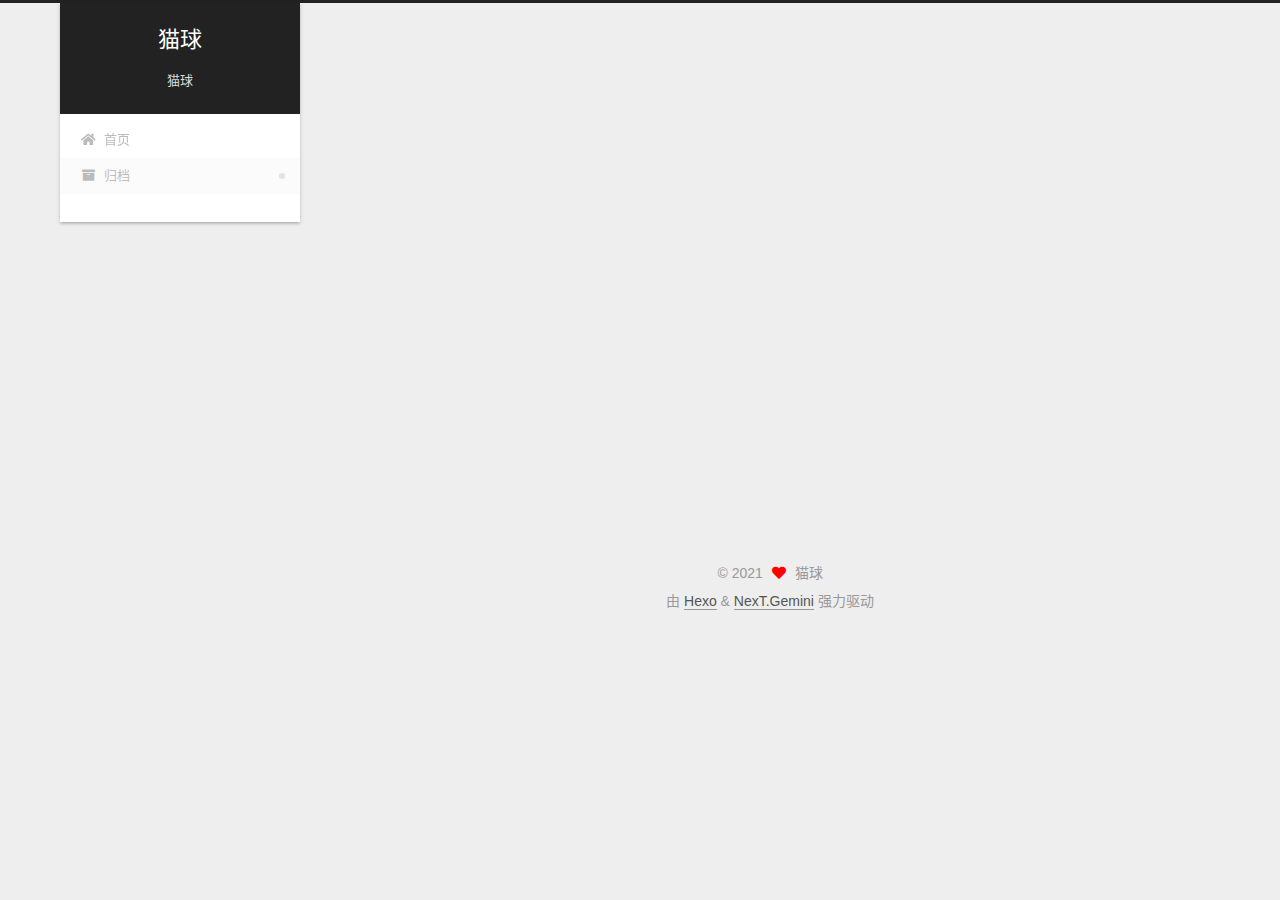
<file: archives/index.html>
<!DOCTYPE html>
<html lang="zh-CN">
<head>
  <meta charset="UTF-8">
<meta name="viewport" content="width=device-width, initial-scale=1, maximum-scale=2">
<meta name="theme-color" content="#222">
<meta name="generator" content="Hexo 5.4.0">
  <link rel="apple-touch-icon" sizes="180x180" href="/images/apple-touch-icon-next.png">
  <link rel="icon" type="image/png" sizes="32x32" href="/images/favicon-32x32-next.png">
  <link rel="icon" type="image/png" sizes="16x16" href="/images/favicon-16x16-next.png">
  <link rel="mask-icon" href="/images/logo.svg" color="#222">

<link rel="stylesheet" href="/css/main.css">


<link rel="stylesheet" href="/lib/font-awesome/css/all.min.css">

<script id="hexo-configurations">
    var NexT = window.NexT || {};
    var CONFIG = {"hostname":"example.com","root":"/","scheme":"Gemini","version":"7.8.0","exturl":false,"sidebar":{"position":"left","display":"post","padding":18,"offset":12,"onmobile":false},"copycode":{"enable":false,"show_result":false,"style":null},"back2top":{"enable":true,"sidebar":false,"scrollpercent":false},"bookmark":{"enable":false,"color":"#222","save":"auto"},"fancybox":false,"mediumzoom":false,"lazyload":false,"pangu":false,"comments":{"style":"tabs","active":null,"storage":true,"lazyload":false,"nav":null},"algolia":{"hits":{"per_page":10},"labels":{"input_placeholder":"Search for Posts","hits_empty":"We didn't find any results for the search: ${query}","hits_stats":"${hits} results found in ${time} ms"}},"localsearch":{"enable":false,"trigger":"auto","top_n_per_article":1,"unescape":false,"preload":false},"motion":{"enable":true,"async":false,"transition":{"post_block":"fadeIn","post_header":"slideDownIn","post_body":"slideDownIn","coll_header":"slideLeftIn","sidebar":"slideUpIn"}}};
  </script>

  <meta name="description" content="测试测试">
<meta property="og:type" content="website">
<meta property="og:title" content="猫球">
<meta property="og:url" content="http://example.com/archives/index.html">
<meta property="og:site_name" content="猫球">
<meta property="og:description" content="测试测试">
<meta property="og:locale" content="zh_CN">
<meta property="article:author" content="猫球">
<meta name="twitter:card" content="summary">

<link rel="canonical" href="http://example.com/archives/">


<script id="page-configurations">
  // https://hexo.io/docs/variables.html
  CONFIG.page = {
    sidebar: "",
    isHome : false,
    isPost : false,
    lang   : 'zh-CN'
  };
</script>

  <title>归档 | 猫球</title>
  






  <noscript>
  <style>
  .use-motion .brand,
  .use-motion .menu-item,
  .sidebar-inner,
  .use-motion .post-block,
  .use-motion .pagination,
  .use-motion .comments,
  .use-motion .post-header,
  .use-motion .post-body,
  .use-motion .collection-header { opacity: initial; }

  .use-motion .site-title,
  .use-motion .site-subtitle {
    opacity: initial;
    top: initial;
  }

  .use-motion .logo-line-before i { left: initial; }
  .use-motion .logo-line-after i { right: initial; }
  </style>
</noscript>

</head>

<body itemscope itemtype="http://schema.org/WebPage">
  <div class="container use-motion">
    <div class="headband"></div>

    <header class="header" itemscope itemtype="http://schema.org/WPHeader">
      <div class="header-inner"><div class="site-brand-container">
  <div class="site-nav-toggle">
    <div class="toggle" aria-label="切换导航栏">
      <span class="toggle-line toggle-line-first"></span>
      <span class="toggle-line toggle-line-middle"></span>
      <span class="toggle-line toggle-line-last"></span>
    </div>
  </div>

  <div class="site-meta">

    <a href="/" class="brand" rel="start">
      <span class="logo-line-before"><i></i></span>
      <h1 class="site-title">猫球</h1>
      <span class="logo-line-after"><i></i></span>
    </a>
      <p class="site-subtitle" itemprop="description">猫球</p>
  </div>

  <div class="site-nav-right">
    <div class="toggle popup-trigger">
    </div>
  </div>
</div>




<nav class="site-nav">
  <ul id="menu" class="main-menu menu">
        <li class="menu-item menu-item-home">

    <a href="/" rel="section"><i class="fa fa-home fa-fw"></i>首页</a>

  </li>
        <li class="menu-item menu-item-archives">

    <a href="/archives/" rel="section"><i class="fa fa-archive fa-fw"></i>归档</a>

  </li>
  </ul>
</nav>




</div>
    </header>

    
  <div class="back-to-top">
    <i class="fa fa-arrow-up"></i>
    <span>0%</span>
  </div>


    <main class="main">
      <div class="main-inner">
        <div class="content-wrap">
          

          <div class="content archive">
            

  
  
  
  <div class="post-block">
    <div class="posts-collapse">
      <div class="collection-title">
        <span class="collection-header">嗯..! 目前共计 4 篇日志。 继续努力。</span>
      </div>

      
    <div class="collection-year">
      <span class="collection-header">2021</span>
    </div>

  <article itemscope itemtype="http://schema.org/Article">
    <header class="post-header">

      <div class="post-meta">
        <time itemprop="dateCreated"
              datetime="2021-04-07T21:12:21+08:00"
              content="2021-04-07">
          04-07
        </time>
      </div>

      <div class="post-title">
          <a class="post-title-link" href="/2021/04/07/%E6%97%A5%E8%AE%B01/" itemprop="url">
            <span itemprop="name">日记1</span>
          </a>
      </div>

    </header>
  </article>

  <article itemscope itemtype="http://schema.org/Article">
    <header class="post-header">

      <div class="post-meta">
        <time itemprop="dateCreated"
              datetime="2021-04-07T15:46:24+08:00"
              content="2021-04-07">
          04-07
        </time>
      </div>

      <div class="post-title">
          <a class="post-title-link" href="/2021/04/07/%E8%A1%A5%E4%B8%80%E4%B8%8B%E5%BC%9F%E5%BC%9F%E7%94%9F%E6%97%A5/" itemprop="url">
            <span itemprop="name">补一下弟弟生日</span>
          </a>
      </div>

    </header>
  </article>

  <article itemscope itemtype="http://schema.org/Article">
    <header class="post-header">

      <div class="post-meta">
        <time itemprop="dateCreated"
              datetime="2021-04-07T15:21:22+08:00"
              content="2021-04-07">
          04-07
        </time>
      </div>

      <div class="post-title">
          <a class="post-title-link" href="/2021/04/07/%E6%B5%8B%E8%AF%95/" itemprop="url">
            <span itemprop="name">测试</span>
          </a>
      </div>

    </header>
  </article>

  <article itemscope itemtype="http://schema.org/Article">
    <header class="post-header">

      <div class="post-meta">
        <time itemprop="dateCreated"
              datetime="2021-04-07T14:48:00+08:00"
              content="2021-04-07">
          04-07
        </time>
      </div>

      <div class="post-title">
          <a class="post-title-link" href="/2021/04/07/index/" itemprop="url">
            <span itemprop="name">未命名</span>
          </a>
      </div>

    </header>
  </article>


    </div>
  </div>
  
  
  

  



          </div>
          

<script>
  window.addEventListener('tabs:register', () => {
    let { activeClass } = CONFIG.comments;
    if (CONFIG.comments.storage) {
      activeClass = localStorage.getItem('comments_active') || activeClass;
    }
    if (activeClass) {
      let activeTab = document.querySelector(`a[href="#comment-${activeClass}"]`);
      if (activeTab) {
        activeTab.click();
      }
    }
  });
  if (CONFIG.comments.storage) {
    window.addEventListener('tabs:click', event => {
      if (!event.target.matches('.tabs-comment .tab-content .tab-pane')) return;
      let commentClass = event.target.classList[1];
      localStorage.setItem('comments_active', commentClass);
    });
  }
</script>

        </div>
          
  
  <div class="toggle sidebar-toggle">
    <span class="toggle-line toggle-line-first"></span>
    <span class="toggle-line toggle-line-middle"></span>
    <span class="toggle-line toggle-line-last"></span>
  </div>

  <aside class="sidebar">
    <div class="sidebar-inner">

      <ul class="sidebar-nav motion-element">
        <li class="sidebar-nav-toc">
          文章目录
        </li>
        <li class="sidebar-nav-overview">
          站点概览
        </li>
      </ul>

      <!--noindex-->
      <div class="post-toc-wrap sidebar-panel">
      </div>
      <!--/noindex-->

      <div class="site-overview-wrap sidebar-panel">
        <div class="site-author motion-element" itemprop="author" itemscope itemtype="http://schema.org/Person">
  <p class="site-author-name" itemprop="name">猫球</p>
  <div class="site-description" itemprop="description">测试测试</div>
</div>
<div class="site-state-wrap motion-element">
  <nav class="site-state">
      <div class="site-state-item site-state-posts">
          <a href="/archives/">
        
          <span class="site-state-item-count">4</span>
          <span class="site-state-item-name">日志</span>
        </a>
      </div>
      <div class="site-state-item site-state-tags">
        <span class="site-state-item-count">3</span>
        <span class="site-state-item-name">标签</span>
      </div>
  </nav>
</div>



      </div>

    </div>
  </aside>
  <div id="sidebar-dimmer"></div>


      </div>
    </main>

    <footer class="footer">
      <div class="footer-inner">
        

        

<div class="copyright">
  
  &copy; 
  <span itemprop="copyrightYear">2021</span>
  <span class="with-love">
    <i class="fa fa-heart"></i>
  </span>
  <span class="author" itemprop="copyrightHolder">猫球</span>
</div>
  <div class="powered-by">由 <a href="https://hexo.io/" class="theme-link" rel="noopener" target="_blank">Hexo</a> & <a href="https://theme-next.org/" class="theme-link" rel="noopener" target="_blank">NexT.Gemini</a> 强力驱动
  </div>

        








      </div>
    </footer>
  </div>

  
  <script src="/lib/anime.min.js"></script>
  <script src="/lib/velocity/velocity.min.js"></script>
  <script src="/lib/velocity/velocity.ui.min.js"></script>

<script src="/js/utils.js"></script>

<script src="/js/motion.js"></script>


<script src="/js/schemes/pisces.js"></script>


<script src="/js/next-boot.js"></script>




  















  

  

</body>
</html>
</file>
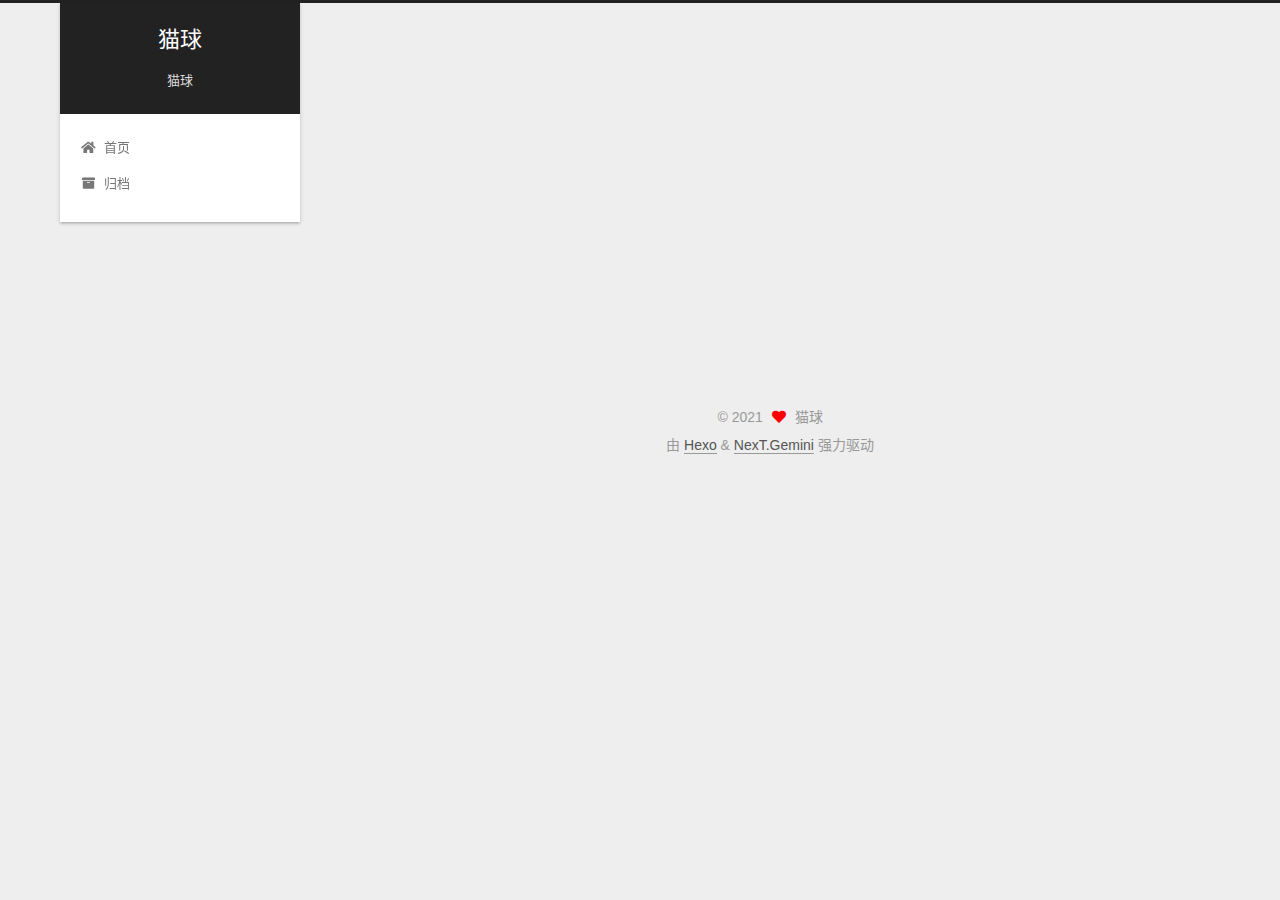
<file: 日记/index.html>
<!DOCTYPE html>
<html lang="zh-CN">
<head>
  <meta charset="UTF-8">
<meta name="viewport" content="width=device-width, initial-scale=1, maximum-scale=2">
<meta name="theme-color" content="#222">
<meta name="generator" content="Hexo 5.4.0">
  <link rel="apple-touch-icon" sizes="180x180" href="/images/apple-touch-icon-next.png">
  <link rel="icon" type="image/png" sizes="32x32" href="/images/favicon-32x32-next.png">
  <link rel="icon" type="image/png" sizes="16x16" href="/images/favicon-16x16-next.png">
  <link rel="mask-icon" href="/images/logo.svg" color="#222">

<link rel="stylesheet" href="/css/main.css">


<link rel="stylesheet" href="/lib/font-awesome/css/all.min.css">

<script id="hexo-configurations">
    var NexT = window.NexT || {};
    var CONFIG = {"hostname":"example.com","root":"/","scheme":"Gemini","version":"7.8.0","exturl":false,"sidebar":{"position":"left","display":"post","padding":18,"offset":12,"onmobile":false},"copycode":{"enable":false,"show_result":false,"style":null},"back2top":{"enable":true,"sidebar":false,"scrollpercent":false},"bookmark":{"enable":false,"color":"#222","save":"auto"},"fancybox":false,"mediumzoom":false,"lazyload":false,"pangu":false,"comments":{"style":"tabs","active":null,"storage":true,"lazyload":false,"nav":null},"algolia":{"hits":{"per_page":10},"labels":{"input_placeholder":"Search for Posts","hits_empty":"We didn't find any results for the search: ${query}","hits_stats":"${hits} results found in ${time} ms"}},"localsearch":{"enable":false,"trigger":"auto","top_n_per_article":1,"unescape":false,"preload":false},"motion":{"enable":true,"async":false,"transition":{"post_block":"fadeIn","post_header":"slideDownIn","post_body":"slideDownIn","coll_header":"slideLeftIn","sidebar":"slideUpIn"}}};
  </script>

  <meta name="description" content="测试测试">
<meta property="og:type" content="website">
<meta property="og:title" content="日记">
<meta property="og:url" content="http://example.com/%E6%97%A5%E8%AE%B0/index.html">
<meta property="og:site_name" content="猫球">
<meta property="og:description" content="测试测试">
<meta property="og:locale" content="zh_CN">
<meta property="article:published_time" content="2021-04-07T13:04:56.000Z">
<meta property="article:modified_time" content="2021-04-07T13:04:56.085Z">
<meta property="article:author" content="猫球">
<meta name="twitter:card" content="summary">

<link rel="canonical" href="http://example.com/%E6%97%A5%E8%AE%B0/">


<script id="page-configurations">
  // https://hexo.io/docs/variables.html
  CONFIG.page = {
    sidebar: "",
    isHome : false,
    isPost : false,
    lang   : 'zh-CN'
  };
</script>

  <title>日记 | 猫球
</title>
  






  <noscript>
  <style>
  .use-motion .brand,
  .use-motion .menu-item,
  .sidebar-inner,
  .use-motion .post-block,
  .use-motion .pagination,
  .use-motion .comments,
  .use-motion .post-header,
  .use-motion .post-body,
  .use-motion .collection-header { opacity: initial; }

  .use-motion .site-title,
  .use-motion .site-subtitle {
    opacity: initial;
    top: initial;
  }

  .use-motion .logo-line-before i { left: initial; }
  .use-motion .logo-line-after i { right: initial; }
  </style>
</noscript>

</head>

<body itemscope itemtype="http://schema.org/WebPage">
  <div class="container use-motion">
    <div class="headband"></div>

    <header class="header" itemscope itemtype="http://schema.org/WPHeader">
      <div class="header-inner"><div class="site-brand-container">
  <div class="site-nav-toggle">
    <div class="toggle" aria-label="切换导航栏">
      <span class="toggle-line toggle-line-first"></span>
      <span class="toggle-line toggle-line-middle"></span>
      <span class="toggle-line toggle-line-last"></span>
    </div>
  </div>

  <div class="site-meta">

    <a href="/" class="brand" rel="start">
      <span class="logo-line-before"><i></i></span>
      <h1 class="site-title">猫球</h1>
      <span class="logo-line-after"><i></i></span>
    </a>
      <p class="site-subtitle" itemprop="description">猫球</p>
  </div>

  <div class="site-nav-right">
    <div class="toggle popup-trigger">
    </div>
  </div>
</div>




<nav class="site-nav">
  <ul id="menu" class="main-menu menu">
        <li class="menu-item menu-item-home">

    <a href="/" rel="section"><i class="fa fa-home fa-fw"></i>首页</a>

  </li>
        <li class="menu-item menu-item-archives">

    <a href="/archives/" rel="section"><i class="fa fa-archive fa-fw"></i>归档</a>

  </li>
  </ul>
</nav>




</div>
    </header>

    
  <div class="back-to-top">
    <i class="fa fa-arrow-up"></i>
    <span>0%</span>
  </div>


    <main class="main">
      <div class="main-inner">
        <div class="content-wrap">
          
  
  

          <div class="content page posts-expand">
            

    
    
    
    <div class="post-block" lang="zh-CN">
      <header class="post-header">

<h1 class="post-title" itemprop="name headline">日记
</h1>

<div class="post-meta">
  

</div>

</header>

      
      
      
      <div class="post-body">
          
      </div>
      
      
      
    </div>
    

    
    
    


          </div>
          

<script>
  window.addEventListener('tabs:register', () => {
    let { activeClass } = CONFIG.comments;
    if (CONFIG.comments.storage) {
      activeClass = localStorage.getItem('comments_active') || activeClass;
    }
    if (activeClass) {
      let activeTab = document.querySelector(`a[href="#comment-${activeClass}"]`);
      if (activeTab) {
        activeTab.click();
      }
    }
  });
  if (CONFIG.comments.storage) {
    window.addEventListener('tabs:click', event => {
      if (!event.target.matches('.tabs-comment .tab-content .tab-pane')) return;
      let commentClass = event.target.classList[1];
      localStorage.setItem('comments_active', commentClass);
    });
  }
</script>

        </div>
          
  
  <div class="toggle sidebar-toggle">
    <span class="toggle-line toggle-line-first"></span>
    <span class="toggle-line toggle-line-middle"></span>
    <span class="toggle-line toggle-line-last"></span>
  </div>

  <aside class="sidebar">
    <div class="sidebar-inner">

      <ul class="sidebar-nav motion-element">
        <li class="sidebar-nav-toc">
          文章目录
        </li>
        <li class="sidebar-nav-overview">
          站点概览
        </li>
      </ul>

      <!--noindex-->
      <div class="post-toc-wrap sidebar-panel">
      </div>
      <!--/noindex-->

      <div class="site-overview-wrap sidebar-panel">
        <div class="site-author motion-element" itemprop="author" itemscope itemtype="http://schema.org/Person">
  <p class="site-author-name" itemprop="name">猫球</p>
  <div class="site-description" itemprop="description">测试测试</div>
</div>
<div class="site-state-wrap motion-element">
  <nav class="site-state">
      <div class="site-state-item site-state-posts">
          <a href="/archives/">
        
          <span class="site-state-item-count">3</span>
          <span class="site-state-item-name">日志</span>
        </a>
      </div>
      <div class="site-state-item site-state-tags">
        <span class="site-state-item-count">2</span>
        <span class="site-state-item-name">标签</span>
      </div>
  </nav>
</div>



      </div>

    </div>
  </aside>
  <div id="sidebar-dimmer"></div>


      </div>
    </main>

    <footer class="footer">
      <div class="footer-inner">
        

        

<div class="copyright">
  
  &copy; 
  <span itemprop="copyrightYear">2021</span>
  <span class="with-love">
    <i class="fa fa-heart"></i>
  </span>
  <span class="author" itemprop="copyrightHolder">猫球</span>
</div>
  <div class="powered-by">由 <a href="https://hexo.io/" class="theme-link" rel="noopener" target="_blank">Hexo</a> & <a href="https://theme-next.org/" class="theme-link" rel="noopener" target="_blank">NexT.Gemini</a> 强力驱动
  </div>

        








      </div>
    </footer>
  </div>

  
  <script src="/lib/anime.min.js"></script>
  <script src="/lib/velocity/velocity.min.js"></script>
  <script src="/lib/velocity/velocity.ui.min.js"></script>

<script src="/js/utils.js"></script>

<script src="/js/motion.js"></script>


<script src="/js/schemes/pisces.js"></script>


<script src="/js/next-boot.js"></script>




  















  

  

</body>
</html>
</file>
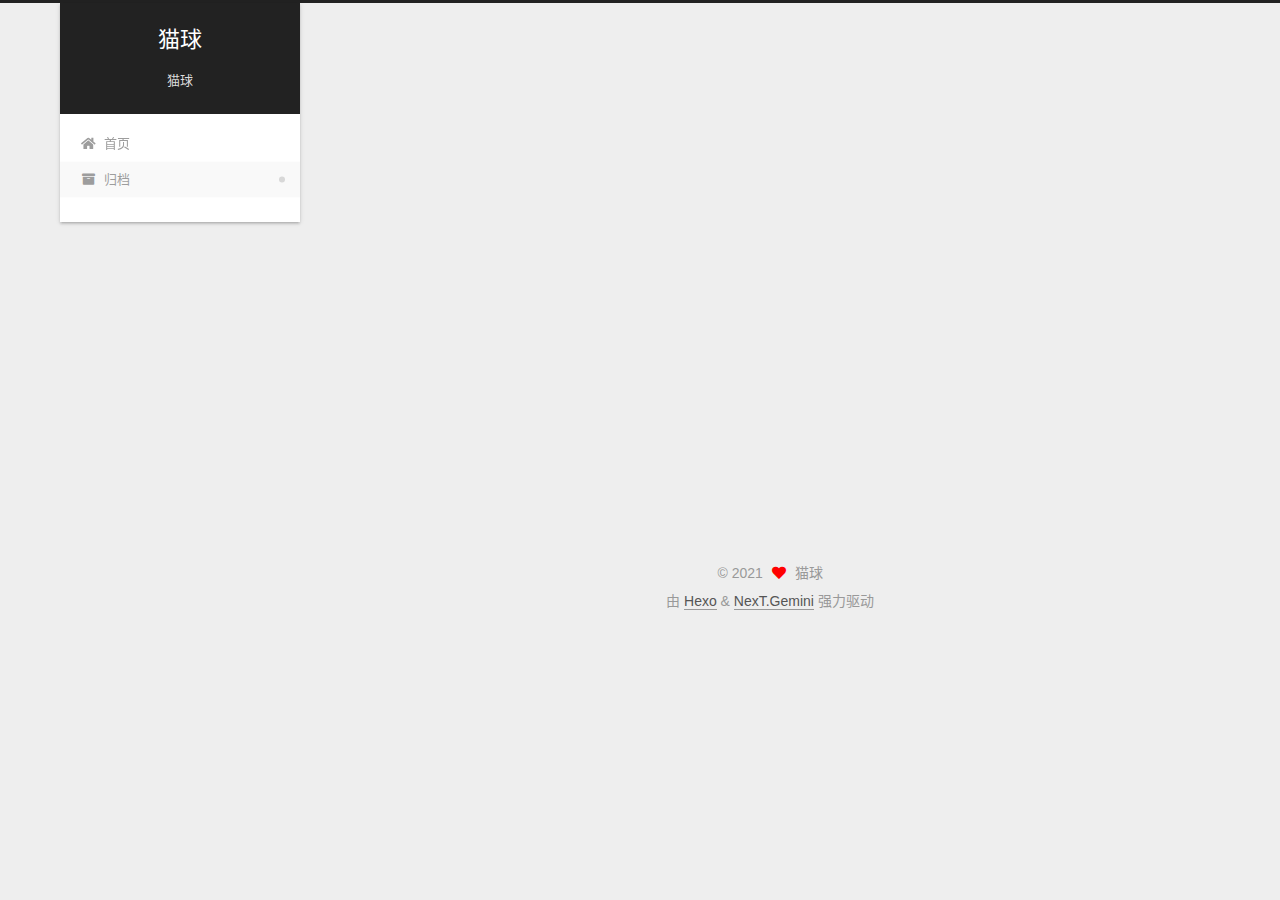
<file: archives/2021/index.html>
<!DOCTYPE html>
<html lang="zh-CN">
<head>
  <meta charset="UTF-8">
<meta name="viewport" content="width=device-width, initial-scale=1, maximum-scale=2">
<meta name="theme-color" content="#222">
<meta name="generator" content="Hexo 5.4.0">
  <link rel="apple-touch-icon" sizes="180x180" href="/images/apple-touch-icon-next.png">
  <link rel="icon" type="image/png" sizes="32x32" href="/images/favicon-32x32-next.png">
  <link rel="icon" type="image/png" sizes="16x16" href="/images/favicon-16x16-next.png">
  <link rel="mask-icon" href="/images/logo.svg" color="#222">

<link rel="stylesheet" href="/css/main.css">


<link rel="stylesheet" href="/lib/font-awesome/css/all.min.css">

<script id="hexo-configurations">
    var NexT = window.NexT || {};
    var CONFIG = {"hostname":"example.com","root":"/","scheme":"Gemini","version":"7.8.0","exturl":false,"sidebar":{"position":"left","display":"post","padding":18,"offset":12,"onmobile":false},"copycode":{"enable":false,"show_result":false,"style":null},"back2top":{"enable":true,"sidebar":false,"scrollpercent":false},"bookmark":{"enable":false,"color":"#222","save":"auto"},"fancybox":false,"mediumzoom":false,"lazyload":false,"pangu":false,"comments":{"style":"tabs","active":null,"storage":true,"lazyload":false,"nav":null},"algolia":{"hits":{"per_page":10},"labels":{"input_placeholder":"Search for Posts","hits_empty":"We didn't find any results for the search: ${query}","hits_stats":"${hits} results found in ${time} ms"}},"localsearch":{"enable":false,"trigger":"auto","top_n_per_article":1,"unescape":false,"preload":false},"motion":{"enable":true,"async":false,"transition":{"post_block":"fadeIn","post_header":"slideDownIn","post_body":"slideDownIn","coll_header":"slideLeftIn","sidebar":"slideUpIn"}}};
  </script>

  <meta name="description" content="测试测试">
<meta property="og:type" content="website">
<meta property="og:title" content="猫球">
<meta property="og:url" content="http://example.com/archives/2021/index.html">
<meta property="og:site_name" content="猫球">
<meta property="og:description" content="测试测试">
<meta property="og:locale" content="zh_CN">
<meta property="article:author" content="猫球">
<meta name="twitter:card" content="summary">

<link rel="canonical" href="http://example.com/archives/2021/">


<script id="page-configurations">
  // https://hexo.io/docs/variables.html
  CONFIG.page = {
    sidebar: "",
    isHome : false,
    isPost : false,
    lang   : 'zh-CN'
  };
</script>

  <title>归档 | 猫球</title>
  






  <noscript>
  <style>
  .use-motion .brand,
  .use-motion .menu-item,
  .sidebar-inner,
  .use-motion .post-block,
  .use-motion .pagination,
  .use-motion .comments,
  .use-motion .post-header,
  .use-motion .post-body,
  .use-motion .collection-header { opacity: initial; }

  .use-motion .site-title,
  .use-motion .site-subtitle {
    opacity: initial;
    top: initial;
  }

  .use-motion .logo-line-before i { left: initial; }
  .use-motion .logo-line-after i { right: initial; }
  </style>
</noscript>

</head>

<body itemscope itemtype="http://schema.org/WebPage">
  <div class="container use-motion">
    <div class="headband"></div>

    <header class="header" itemscope itemtype="http://schema.org/WPHeader">
      <div class="header-inner"><div class="site-brand-container">
  <div class="site-nav-toggle">
    <div class="toggle" aria-label="切换导航栏">
      <span class="toggle-line toggle-line-first"></span>
      <span class="toggle-line toggle-line-middle"></span>
      <span class="toggle-line toggle-line-last"></span>
    </div>
  </div>

  <div class="site-meta">

    <a href="/" class="brand" rel="start">
      <span class="logo-line-before"><i></i></span>
      <h1 class="site-title">猫球</h1>
      <span class="logo-line-after"><i></i></span>
    </a>
      <p class="site-subtitle" itemprop="description">猫球</p>
  </div>

  <div class="site-nav-right">
    <div class="toggle popup-trigger">
    </div>
  </div>
</div>




<nav class="site-nav">
  <ul id="menu" class="main-menu menu">
        <li class="menu-item menu-item-home">

    <a href="/" rel="section"><i class="fa fa-home fa-fw"></i>首页</a>

  </li>
        <li class="menu-item menu-item-archives">

    <a href="/archives/" rel="section"><i class="fa fa-archive fa-fw"></i>归档</a>

  </li>
  </ul>
</nav>




</div>
    </header>

    
  <div class="back-to-top">
    <i class="fa fa-arrow-up"></i>
    <span>0%</span>
  </div>


    <main class="main">
      <div class="main-inner">
        <div class="content-wrap">
          

          <div class="content archive">
            

  
  
  
  <div class="post-block">
    <div class="posts-collapse">
      <div class="collection-title">
        <span class="collection-header">嗯..! 目前共计 4 篇日志。 继续努力。</span>
      </div>

      
    <div class="collection-year">
      <span class="collection-header">2021</span>
    </div>

  <article itemscope itemtype="http://schema.org/Article">
    <header class="post-header">

      <div class="post-meta">
        <time itemprop="dateCreated"
              datetime="2021-04-07T21:12:21+08:00"
              content="2021-04-07">
          04-07
        </time>
      </div>

      <div class="post-title">
          <a class="post-title-link" href="/2021/04/07/%E6%97%A5%E8%AE%B01/" itemprop="url">
            <span itemprop="name">日记1</span>
          </a>
      </div>

    </header>
  </article>

  <article itemscope itemtype="http://schema.org/Article">
    <header class="post-header">

      <div class="post-meta">
        <time itemprop="dateCreated"
              datetime="2021-04-07T15:46:24+08:00"
              content="2021-04-07">
          04-07
        </time>
      </div>

      <div class="post-title">
          <a class="post-title-link" href="/2021/04/07/%E8%A1%A5%E4%B8%80%E4%B8%8B%E5%BC%9F%E5%BC%9F%E7%94%9F%E6%97%A5/" itemprop="url">
            <span itemprop="name">补一下弟弟生日</span>
          </a>
      </div>

    </header>
  </article>

  <article itemscope itemtype="http://schema.org/Article">
    <header class="post-header">

      <div class="post-meta">
        <time itemprop="dateCreated"
              datetime="2021-04-07T15:21:22+08:00"
              content="2021-04-07">
          04-07
        </time>
      </div>

      <div class="post-title">
          <a class="post-title-link" href="/2021/04/07/%E6%B5%8B%E8%AF%95/" itemprop="url">
            <span itemprop="name">测试</span>
          </a>
      </div>

    </header>
  </article>

  <article itemscope itemtype="http://schema.org/Article">
    <header class="post-header">

      <div class="post-meta">
        <time itemprop="dateCreated"
              datetime="2021-04-07T14:48:00+08:00"
              content="2021-04-07">
          04-07
        </time>
      </div>

      <div class="post-title">
          <a class="post-title-link" href="/2021/04/07/index/" itemprop="url">
            <span itemprop="name">未命名</span>
          </a>
      </div>

    </header>
  </article>


    </div>
  </div>
  
  
  

  



          </div>
          

<script>
  window.addEventListener('tabs:register', () => {
    let { activeClass } = CONFIG.comments;
    if (CONFIG.comments.storage) {
      activeClass = localStorage.getItem('comments_active') || activeClass;
    }
    if (activeClass) {
      let activeTab = document.querySelector(`a[href="#comment-${activeClass}"]`);
      if (activeTab) {
        activeTab.click();
      }
    }
  });
  if (CONFIG.comments.storage) {
    window.addEventListener('tabs:click', event => {
      if (!event.target.matches('.tabs-comment .tab-content .tab-pane')) return;
      let commentClass = event.target.classList[1];
      localStorage.setItem('comments_active', commentClass);
    });
  }
</script>

        </div>
          
  
  <div class="toggle sidebar-toggle">
    <span class="toggle-line toggle-line-first"></span>
    <span class="toggle-line toggle-line-middle"></span>
    <span class="toggle-line toggle-line-last"></span>
  </div>

  <aside class="sidebar">
    <div class="sidebar-inner">

      <ul class="sidebar-nav motion-element">
        <li class="sidebar-nav-toc">
          文章目录
        </li>
        <li class="sidebar-nav-overview">
          站点概览
        </li>
      </ul>

      <!--noindex-->
      <div class="post-toc-wrap sidebar-panel">
      </div>
      <!--/noindex-->

      <div class="site-overview-wrap sidebar-panel">
        <div class="site-author motion-element" itemprop="author" itemscope itemtype="http://schema.org/Person">
  <p class="site-author-name" itemprop="name">猫球</p>
  <div class="site-description" itemprop="description">测试测试</div>
</div>
<div class="site-state-wrap motion-element">
  <nav class="site-state">
      <div class="site-state-item site-state-posts">
          <a href="/archives/">
        
          <span class="site-state-item-count">4</span>
          <span class="site-state-item-name">日志</span>
        </a>
      </div>
      <div class="site-state-item site-state-tags">
        <span class="site-state-item-count">3</span>
        <span class="site-state-item-name">标签</span>
      </div>
  </nav>
</div>



      </div>

    </div>
  </aside>
  <div id="sidebar-dimmer"></div>


      </div>
    </main>

    <footer class="footer">
      <div class="footer-inner">
        

        

<div class="copyright">
  
  &copy; 
  <span itemprop="copyrightYear">2021</span>
  <span class="with-love">
    <i class="fa fa-heart"></i>
  </span>
  <span class="author" itemprop="copyrightHolder">猫球</span>
</div>
  <div class="powered-by">由 <a href="https://hexo.io/" class="theme-link" rel="noopener" target="_blank">Hexo</a> & <a href="https://theme-next.org/" class="theme-link" rel="noopener" target="_blank">NexT.Gemini</a> 强力驱动
  </div>

        








      </div>
    </footer>
  </div>

  
  <script src="/lib/anime.min.js"></script>
  <script src="/lib/velocity/velocity.min.js"></script>
  <script src="/lib/velocity/velocity.ui.min.js"></script>

<script src="/js/utils.js"></script>

<script src="/js/motion.js"></script>


<script src="/js/schemes/pisces.js"></script>


<script src="/js/next-boot.js"></script>




  















  

  

</body>
</html>
</file>
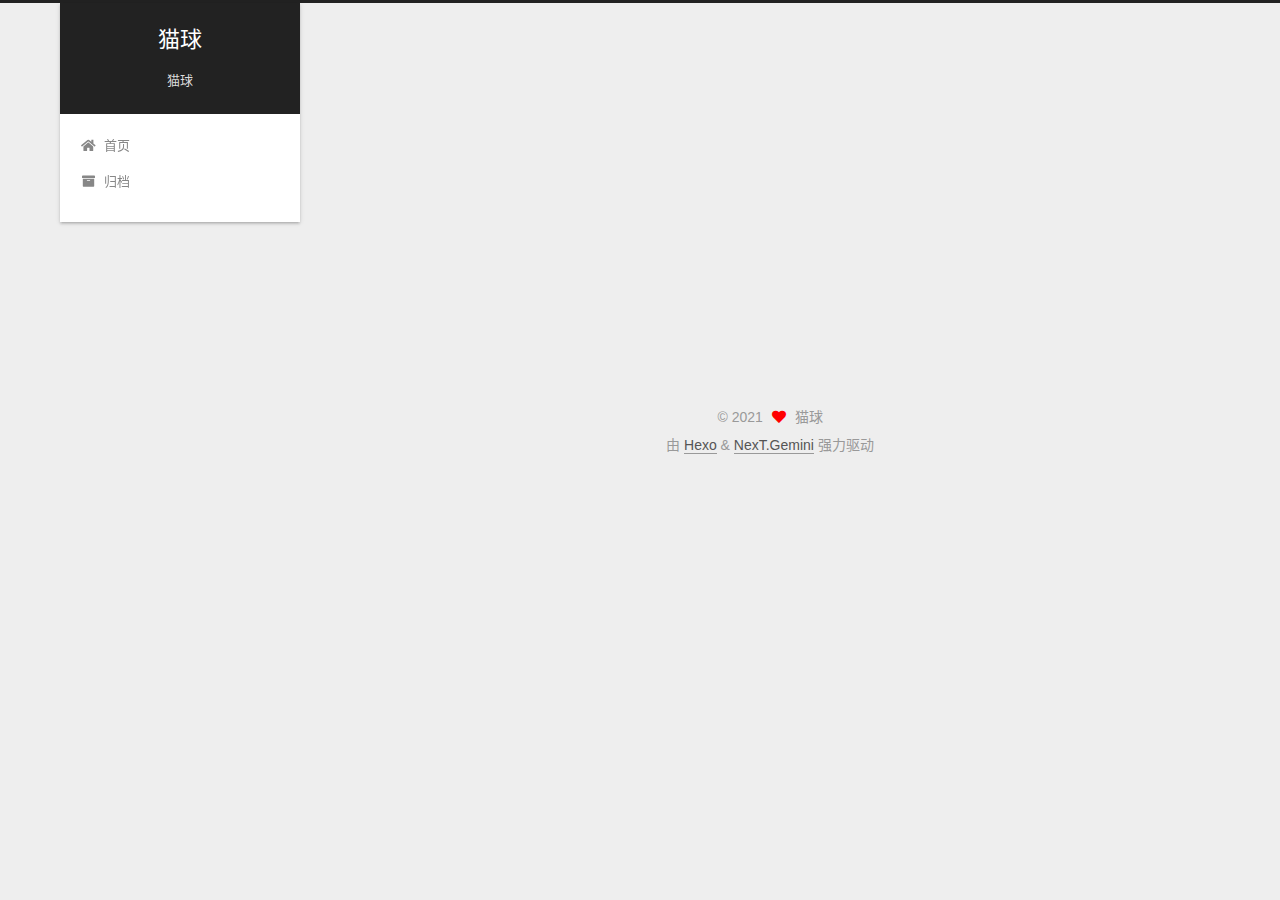
<file: tags/健身/index.html>
<!DOCTYPE html>
<html lang="zh-CN">
<head>
  <meta charset="UTF-8">
<meta name="viewport" content="width=device-width, initial-scale=1, maximum-scale=2">
<meta name="theme-color" content="#222">
<meta name="generator" content="Hexo 5.4.0">
  <link rel="apple-touch-icon" sizes="180x180" href="/images/apple-touch-icon-next.png">
  <link rel="icon" type="image/png" sizes="32x32" href="/images/favicon-32x32-next.png">
  <link rel="icon" type="image/png" sizes="16x16" href="/images/favicon-16x16-next.png">
  <link rel="mask-icon" href="/images/logo.svg" color="#222">

<link rel="stylesheet" href="/css/main.css">


<link rel="stylesheet" href="/lib/font-awesome/css/all.min.css">

<script id="hexo-configurations">
    var NexT = window.NexT || {};
    var CONFIG = {"hostname":"example.com","root":"/","scheme":"Gemini","version":"7.8.0","exturl":false,"sidebar":{"position":"left","display":"post","padding":18,"offset":12,"onmobile":false},"copycode":{"enable":false,"show_result":false,"style":null},"back2top":{"enable":true,"sidebar":false,"scrollpercent":false},"bookmark":{"enable":false,"color":"#222","save":"auto"},"fancybox":false,"mediumzoom":false,"lazyload":false,"pangu":false,"comments":{"style":"tabs","active":null,"storage":true,"lazyload":false,"nav":null},"algolia":{"hits":{"per_page":10},"labels":{"input_placeholder":"Search for Posts","hits_empty":"We didn't find any results for the search: ${query}","hits_stats":"${hits} results found in ${time} ms"}},"localsearch":{"enable":false,"trigger":"auto","top_n_per_article":1,"unescape":false,"preload":false},"motion":{"enable":true,"async":false,"transition":{"post_block":"fadeIn","post_header":"slideDownIn","post_body":"slideDownIn","coll_header":"slideLeftIn","sidebar":"slideUpIn"}}};
  </script>

  <meta name="description" content="测试测试">
<meta property="og:type" content="website">
<meta property="og:title" content="猫球">
<meta property="og:url" content="http://example.com/tags/%E5%81%A5%E8%BA%AB/index.html">
<meta property="og:site_name" content="猫球">
<meta property="og:description" content="测试测试">
<meta property="og:locale" content="zh_CN">
<meta property="article:author" content="猫球">
<meta name="twitter:card" content="summary">

<link rel="canonical" href="http://example.com/tags/%E5%81%A5%E8%BA%AB/">


<script id="page-configurations">
  // https://hexo.io/docs/variables.html
  CONFIG.page = {
    sidebar: "",
    isHome : false,
    isPost : false,
    lang   : 'zh-CN'
  };
</script>

  <title>标签: 健身 | 猫球</title>
  






  <noscript>
  <style>
  .use-motion .brand,
  .use-motion .menu-item,
  .sidebar-inner,
  .use-motion .post-block,
  .use-motion .pagination,
  .use-motion .comments,
  .use-motion .post-header,
  .use-motion .post-body,
  .use-motion .collection-header { opacity: initial; }

  .use-motion .site-title,
  .use-motion .site-subtitle {
    opacity: initial;
    top: initial;
  }

  .use-motion .logo-line-before i { left: initial; }
  .use-motion .logo-line-after i { right: initial; }
  </style>
</noscript>

</head>

<body itemscope itemtype="http://schema.org/WebPage">
  <div class="container use-motion">
    <div class="headband"></div>

    <header class="header" itemscope itemtype="http://schema.org/WPHeader">
      <div class="header-inner"><div class="site-brand-container">
  <div class="site-nav-toggle">
    <div class="toggle" aria-label="切换导航栏">
      <span class="toggle-line toggle-line-first"></span>
      <span class="toggle-line toggle-line-middle"></span>
      <span class="toggle-line toggle-line-last"></span>
    </div>
  </div>

  <div class="site-meta">

    <a href="/" class="brand" rel="start">
      <span class="logo-line-before"><i></i></span>
      <h1 class="site-title">猫球</h1>
      <span class="logo-line-after"><i></i></span>
    </a>
      <p class="site-subtitle" itemprop="description">猫球</p>
  </div>

  <div class="site-nav-right">
    <div class="toggle popup-trigger">
    </div>
  </div>
</div>




<nav class="site-nav">
  <ul id="menu" class="main-menu menu">
        <li class="menu-item menu-item-home">

    <a href="/" rel="section"><i class="fa fa-home fa-fw"></i>首页</a>

  </li>
        <li class="menu-item menu-item-archives">

    <a href="/archives/" rel="section"><i class="fa fa-archive fa-fw"></i>归档</a>

  </li>
  </ul>
</nav>




</div>
    </header>

    
  <div class="back-to-top">
    <i class="fa fa-arrow-up"></i>
    <span>0%</span>
  </div>


    <main class="main">
      <div class="main-inner">
        <div class="content-wrap">
          

          <div class="content tag">
            

  
  
  
  <div class="post-block">
    <div class="posts-collapse">
      <div class="collection-title">
        <h2 class="collection-header">健身
          <small>标签</small>
        </h2>
      </div>

      
    <div class="collection-year">
      <span class="collection-header">2021</span>
    </div>

  <article itemscope itemtype="http://schema.org/Article">
    <header class="post-header">

      <div class="post-meta">
        <time itemprop="dateCreated"
              datetime="2021-04-07T21:12:21+08:00"
              content="2021-04-07">
          04-07
        </time>
      </div>

      <div class="post-title">
          <a class="post-title-link" href="/2021/04/07/%E6%97%A5%E8%AE%B01/" itemprop="url">
            <span itemprop="name">日记1</span>
          </a>
      </div>

    </header>
  </article>

    </div>
  </div>
  
  
  

  



          </div>
          

<script>
  window.addEventListener('tabs:register', () => {
    let { activeClass } = CONFIG.comments;
    if (CONFIG.comments.storage) {
      activeClass = localStorage.getItem('comments_active') || activeClass;
    }
    if (activeClass) {
      let activeTab = document.querySelector(`a[href="#comment-${activeClass}"]`);
      if (activeTab) {
        activeTab.click();
      }
    }
  });
  if (CONFIG.comments.storage) {
    window.addEventListener('tabs:click', event => {
      if (!event.target.matches('.tabs-comment .tab-content .tab-pane')) return;
      let commentClass = event.target.classList[1];
      localStorage.setItem('comments_active', commentClass);
    });
  }
</script>

        </div>
          
  
  <div class="toggle sidebar-toggle">
    <span class="toggle-line toggle-line-first"></span>
    <span class="toggle-line toggle-line-middle"></span>
    <span class="toggle-line toggle-line-last"></span>
  </div>

  <aside class="sidebar">
    <div class="sidebar-inner">

      <ul class="sidebar-nav motion-element">
        <li class="sidebar-nav-toc">
          文章目录
        </li>
        <li class="sidebar-nav-overview">
          站点概览
        </li>
      </ul>

      <!--noindex-->
      <div class="post-toc-wrap sidebar-panel">
      </div>
      <!--/noindex-->

      <div class="site-overview-wrap sidebar-panel">
        <div class="site-author motion-element" itemprop="author" itemscope itemtype="http://schema.org/Person">
  <p class="site-author-name" itemprop="name">猫球</p>
  <div class="site-description" itemprop="description">测试测试</div>
</div>
<div class="site-state-wrap motion-element">
  <nav class="site-state">
      <div class="site-state-item site-state-posts">
          <a href="/archives/">
        
          <span class="site-state-item-count">4</span>
          <span class="site-state-item-name">日志</span>
        </a>
      </div>
      <div class="site-state-item site-state-tags">
        <span class="site-state-item-count">3</span>
        <span class="site-state-item-name">标签</span>
      </div>
  </nav>
</div>



      </div>

    </div>
  </aside>
  <div id="sidebar-dimmer"></div>


      </div>
    </main>

    <footer class="footer">
      <div class="footer-inner">
        

        

<div class="copyright">
  
  &copy; 
  <span itemprop="copyrightYear">2021</span>
  <span class="with-love">
    <i class="fa fa-heart"></i>
  </span>
  <span class="author" itemprop="copyrightHolder">猫球</span>
</div>
  <div class="powered-by">由 <a href="https://hexo.io/" class="theme-link" rel="noopener" target="_blank">Hexo</a> & <a href="https://theme-next.org/" class="theme-link" rel="noopener" target="_blank">NexT.Gemini</a> 强力驱动
  </div>

        








      </div>
    </footer>
  </div>

  
  <script src="/lib/anime.min.js"></script>
  <script src="/lib/velocity/velocity.min.js"></script>
  <script src="/lib/velocity/velocity.ui.min.js"></script>

<script src="/js/utils.js"></script>

<script src="/js/motion.js"></script>


<script src="/js/schemes/pisces.js"></script>


<script src="/js/next-boot.js"></script>




  















  

  

</body>
</html>
</file>
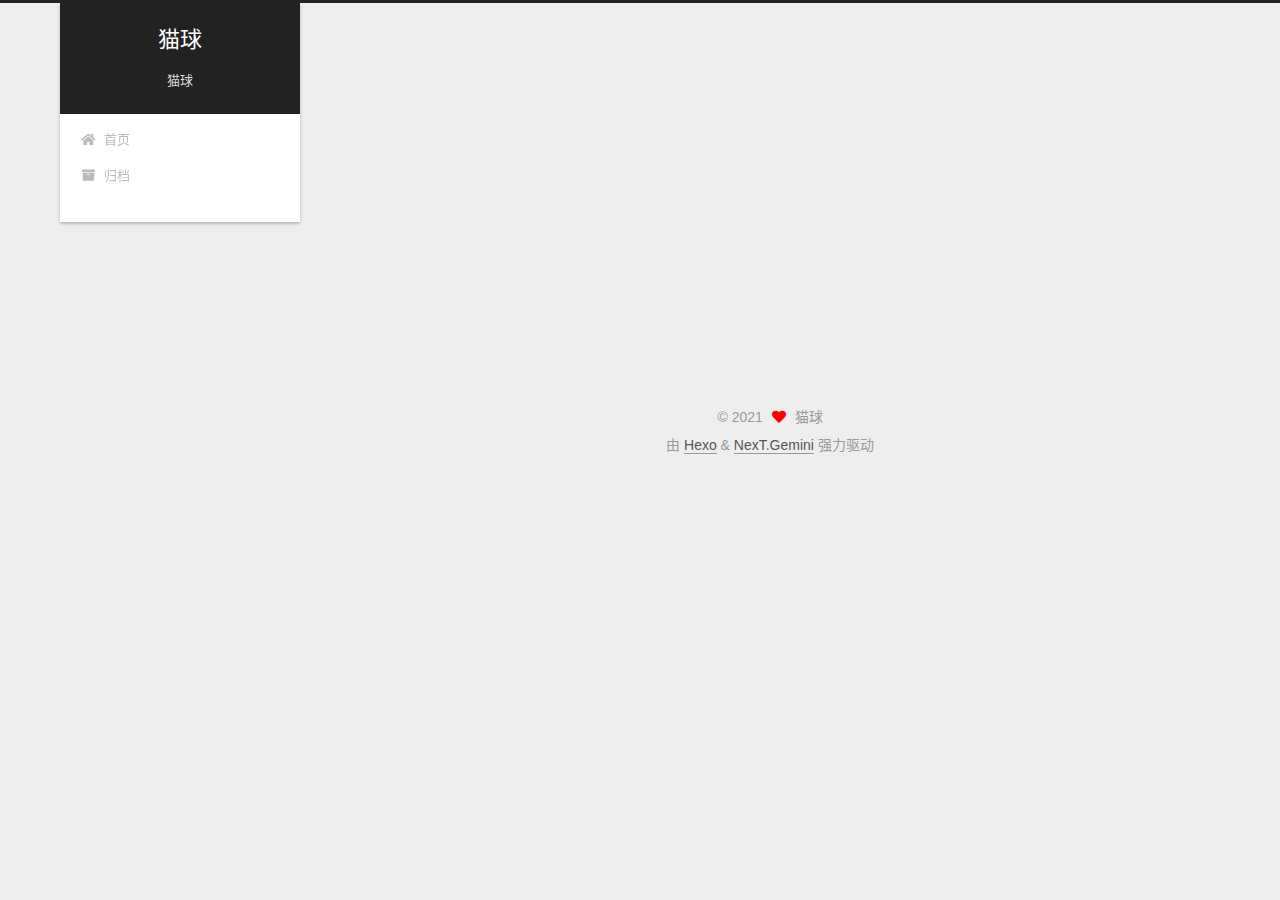
<file: tags/得劲/index.html>
<!DOCTYPE html>
<html lang="zh-CN">
<head>
  <meta charset="UTF-8">
<meta name="viewport" content="width=device-width, initial-scale=1, maximum-scale=2">
<meta name="theme-color" content="#222">
<meta name="generator" content="Hexo 5.4.0">
  <link rel="apple-touch-icon" sizes="180x180" href="/images/apple-touch-icon-next.png">
  <link rel="icon" type="image/png" sizes="32x32" href="/images/favicon-32x32-next.png">
  <link rel="icon" type="image/png" sizes="16x16" href="/images/favicon-16x16-next.png">
  <link rel="mask-icon" href="/images/logo.svg" color="#222">

<link rel="stylesheet" href="/css/main.css">


<link rel="stylesheet" href="/lib/font-awesome/css/all.min.css">

<script id="hexo-configurations">
    var NexT = window.NexT || {};
    var CONFIG = {"hostname":"example.com","root":"/","scheme":"Gemini","version":"7.8.0","exturl":false,"sidebar":{"position":"left","display":"post","padding":18,"offset":12,"onmobile":false},"copycode":{"enable":false,"show_result":false,"style":null},"back2top":{"enable":true,"sidebar":false,"scrollpercent":false},"bookmark":{"enable":false,"color":"#222","save":"auto"},"fancybox":false,"mediumzoom":false,"lazyload":false,"pangu":false,"comments":{"style":"tabs","active":null,"storage":true,"lazyload":false,"nav":null},"algolia":{"hits":{"per_page":10},"labels":{"input_placeholder":"Search for Posts","hits_empty":"We didn't find any results for the search: ${query}","hits_stats":"${hits} results found in ${time} ms"}},"localsearch":{"enable":false,"trigger":"auto","top_n_per_article":1,"unescape":false,"preload":false},"motion":{"enable":true,"async":false,"transition":{"post_block":"fadeIn","post_header":"slideDownIn","post_body":"slideDownIn","coll_header":"slideLeftIn","sidebar":"slideUpIn"}}};
  </script>

  <meta name="description" content="测试测试">
<meta property="og:type" content="website">
<meta property="og:title" content="猫球">
<meta property="og:url" content="http://example.com/tags/%E5%BE%97%E5%8A%B2/index.html">
<meta property="og:site_name" content="猫球">
<meta property="og:description" content="测试测试">
<meta property="og:locale" content="zh_CN">
<meta property="article:author" content="猫球">
<meta name="twitter:card" content="summary">

<link rel="canonical" href="http://example.com/tags/%E5%BE%97%E5%8A%B2/">


<script id="page-configurations">
  // https://hexo.io/docs/variables.html
  CONFIG.page = {
    sidebar: "",
    isHome : false,
    isPost : false,
    lang   : 'zh-CN'
  };
</script>

  <title>标签: 得劲 | 猫球</title>
  






  <noscript>
  <style>
  .use-motion .brand,
  .use-motion .menu-item,
  .sidebar-inner,
  .use-motion .post-block,
  .use-motion .pagination,
  .use-motion .comments,
  .use-motion .post-header,
  .use-motion .post-body,
  .use-motion .collection-header { opacity: initial; }

  .use-motion .site-title,
  .use-motion .site-subtitle {
    opacity: initial;
    top: initial;
  }

  .use-motion .logo-line-before i { left: initial; }
  .use-motion .logo-line-after i { right: initial; }
  </style>
</noscript>

</head>

<body itemscope itemtype="http://schema.org/WebPage">
  <div class="container use-motion">
    <div class="headband"></div>

    <header class="header" itemscope itemtype="http://schema.org/WPHeader">
      <div class="header-inner"><div class="site-brand-container">
  <div class="site-nav-toggle">
    <div class="toggle" aria-label="切换导航栏">
      <span class="toggle-line toggle-line-first"></span>
      <span class="toggle-line toggle-line-middle"></span>
      <span class="toggle-line toggle-line-last"></span>
    </div>
  </div>

  <div class="site-meta">

    <a href="/" class="brand" rel="start">
      <span class="logo-line-before"><i></i></span>
      <h1 class="site-title">猫球</h1>
      <span class="logo-line-after"><i></i></span>
    </a>
      <p class="site-subtitle" itemprop="description">猫球</p>
  </div>

  <div class="site-nav-right">
    <div class="toggle popup-trigger">
    </div>
  </div>
</div>




<nav class="site-nav">
  <ul id="menu" class="main-menu menu">
        <li class="menu-item menu-item-home">

    <a href="/" rel="section"><i class="fa fa-home fa-fw"></i>首页</a>

  </li>
        <li class="menu-item menu-item-archives">

    <a href="/archives/" rel="section"><i class="fa fa-archive fa-fw"></i>归档</a>

  </li>
  </ul>
</nav>




</div>
    </header>

    
  <div class="back-to-top">
    <i class="fa fa-arrow-up"></i>
    <span>0%</span>
  </div>


    <main class="main">
      <div class="main-inner">
        <div class="content-wrap">
          

          <div class="content tag">
            

  
  
  
  <div class="post-block">
    <div class="posts-collapse">
      <div class="collection-title">
        <h2 class="collection-header">得劲
          <small>标签</small>
        </h2>
      </div>

      
    <div class="collection-year">
      <span class="collection-header">2021</span>
    </div>

  <article itemscope itemtype="http://schema.org/Article">
    <header class="post-header">

      <div class="post-meta">
        <time itemprop="dateCreated"
              datetime="2021-04-07T15:46:24+08:00"
              content="2021-04-07">
          04-07
        </time>
      </div>

      <div class="post-title">
          <a class="post-title-link" href="/2021/04/07/%E8%A1%A5%E4%B8%80%E4%B8%8B%E5%BC%9F%E5%BC%9F%E7%94%9F%E6%97%A5/" itemprop="url">
            <span itemprop="name">补一下弟弟生日</span>
          </a>
      </div>

    </header>
  </article>

    </div>
  </div>
  
  
  

  



          </div>
          

<script>
  window.addEventListener('tabs:register', () => {
    let { activeClass } = CONFIG.comments;
    if (CONFIG.comments.storage) {
      activeClass = localStorage.getItem('comments_active') || activeClass;
    }
    if (activeClass) {
      let activeTab = document.querySelector(`a[href="#comment-${activeClass}"]`);
      if (activeTab) {
        activeTab.click();
      }
    }
  });
  if (CONFIG.comments.storage) {
    window.addEventListener('tabs:click', event => {
      if (!event.target.matches('.tabs-comment .tab-content .tab-pane')) return;
      let commentClass = event.target.classList[1];
      localStorage.setItem('comments_active', commentClass);
    });
  }
</script>

        </div>
          
  
  <div class="toggle sidebar-toggle">
    <span class="toggle-line toggle-line-first"></span>
    <span class="toggle-line toggle-line-middle"></span>
    <span class="toggle-line toggle-line-last"></span>
  </div>

  <aside class="sidebar">
    <div class="sidebar-inner">

      <ul class="sidebar-nav motion-element">
        <li class="sidebar-nav-toc">
          文章目录
        </li>
        <li class="sidebar-nav-overview">
          站点概览
        </li>
      </ul>

      <!--noindex-->
      <div class="post-toc-wrap sidebar-panel">
      </div>
      <!--/noindex-->

      <div class="site-overview-wrap sidebar-panel">
        <div class="site-author motion-element" itemprop="author" itemscope itemtype="http://schema.org/Person">
  <p class="site-author-name" itemprop="name">猫球</p>
  <div class="site-description" itemprop="description">测试测试</div>
</div>
<div class="site-state-wrap motion-element">
  <nav class="site-state">
      <div class="site-state-item site-state-posts">
          <a href="/archives/">
        
          <span class="site-state-item-count">4</span>
          <span class="site-state-item-name">日志</span>
        </a>
      </div>
      <div class="site-state-item site-state-tags">
        <span class="site-state-item-count">3</span>
        <span class="site-state-item-name">标签</span>
      </div>
  </nav>
</div>



      </div>

    </div>
  </aside>
  <div id="sidebar-dimmer"></div>


      </div>
    </main>

    <footer class="footer">
      <div class="footer-inner">
        

        

<div class="copyright">
  
  &copy; 
  <span itemprop="copyrightYear">2021</span>
  <span class="with-love">
    <i class="fa fa-heart"></i>
  </span>
  <span class="author" itemprop="copyrightHolder">猫球</span>
</div>
  <div class="powered-by">由 <a href="https://hexo.io/" class="theme-link" rel="noopener" target="_blank">Hexo</a> & <a href="https://theme-next.org/" class="theme-link" rel="noopener" target="_blank">NexT.Gemini</a> 强力驱动
  </div>

        








      </div>
    </footer>
  </div>

  
  <script src="/lib/anime.min.js"></script>
  <script src="/lib/velocity/velocity.min.js"></script>
  <script src="/lib/velocity/velocity.ui.min.js"></script>

<script src="/js/utils.js"></script>

<script src="/js/motion.js"></script>


<script src="/js/schemes/pisces.js"></script>


<script src="/js/next-boot.js"></script>




  















  

  

</body>
</html>
</file>
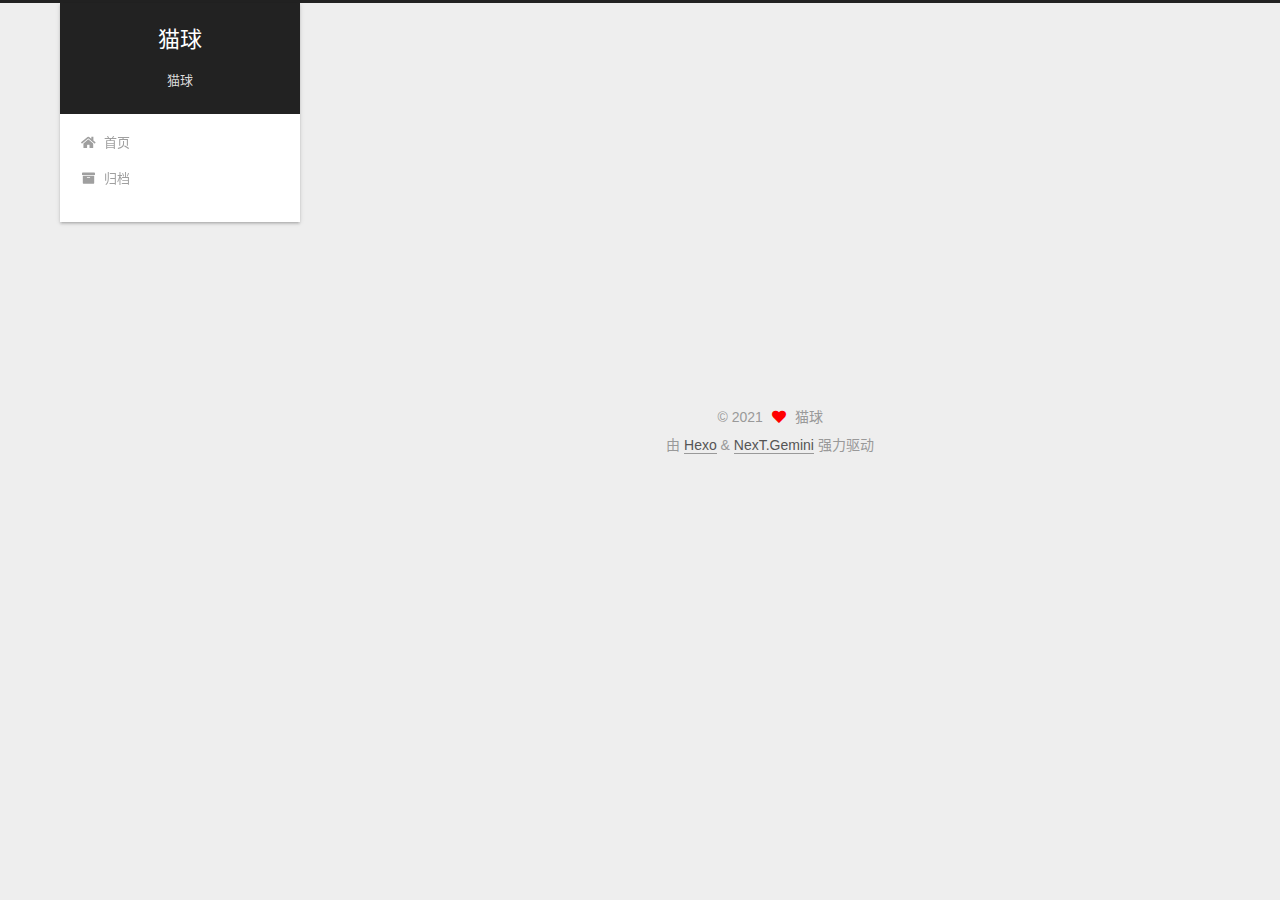
<file: tags/测试测试测试/index.html>
<!DOCTYPE html>
<html lang="zh-CN">
<head>
  <meta charset="UTF-8">
<meta name="viewport" content="width=device-width, initial-scale=1, maximum-scale=2">
<meta name="theme-color" content="#222">
<meta name="generator" content="Hexo 5.4.0">
  <link rel="apple-touch-icon" sizes="180x180" href="/images/apple-touch-icon-next.png">
  <link rel="icon" type="image/png" sizes="32x32" href="/images/favicon-32x32-next.png">
  <link rel="icon" type="image/png" sizes="16x16" href="/images/favicon-16x16-next.png">
  <link rel="mask-icon" href="/images/logo.svg" color="#222">

<link rel="stylesheet" href="/css/main.css">


<link rel="stylesheet" href="/lib/font-awesome/css/all.min.css">

<script id="hexo-configurations">
    var NexT = window.NexT || {};
    var CONFIG = {"hostname":"example.com","root":"/","scheme":"Gemini","version":"7.8.0","exturl":false,"sidebar":{"position":"left","display":"post","padding":18,"offset":12,"onmobile":false},"copycode":{"enable":false,"show_result":false,"style":null},"back2top":{"enable":true,"sidebar":false,"scrollpercent":false},"bookmark":{"enable":false,"color":"#222","save":"auto"},"fancybox":false,"mediumzoom":false,"lazyload":false,"pangu":false,"comments":{"style":"tabs","active":null,"storage":true,"lazyload":false,"nav":null},"algolia":{"hits":{"per_page":10},"labels":{"input_placeholder":"Search for Posts","hits_empty":"We didn't find any results for the search: ${query}","hits_stats":"${hits} results found in ${time} ms"}},"localsearch":{"enable":false,"trigger":"auto","top_n_per_article":1,"unescape":false,"preload":false},"motion":{"enable":true,"async":false,"transition":{"post_block":"fadeIn","post_header":"slideDownIn","post_body":"slideDownIn","coll_header":"slideLeftIn","sidebar":"slideUpIn"}}};
  </script>

  <meta name="description" content="测试测试">
<meta property="og:type" content="website">
<meta property="og:title" content="猫球">
<meta property="og:url" content="http://example.com/tags/%E6%B5%8B%E8%AF%95%E6%B5%8B%E8%AF%95%E6%B5%8B%E8%AF%95/index.html">
<meta property="og:site_name" content="猫球">
<meta property="og:description" content="测试测试">
<meta property="og:locale" content="zh_CN">
<meta property="article:author" content="猫球">
<meta name="twitter:card" content="summary">

<link rel="canonical" href="http://example.com/tags/%E6%B5%8B%E8%AF%95%E6%B5%8B%E8%AF%95%E6%B5%8B%E8%AF%95/">


<script id="page-configurations">
  // https://hexo.io/docs/variables.html
  CONFIG.page = {
    sidebar: "",
    isHome : false,
    isPost : false,
    lang   : 'zh-CN'
  };
</script>

  <title>标签: 测试测试测试 | 猫球</title>
  






  <noscript>
  <style>
  .use-motion .brand,
  .use-motion .menu-item,
  .sidebar-inner,
  .use-motion .post-block,
  .use-motion .pagination,
  .use-motion .comments,
  .use-motion .post-header,
  .use-motion .post-body,
  .use-motion .collection-header { opacity: initial; }

  .use-motion .site-title,
  .use-motion .site-subtitle {
    opacity: initial;
    top: initial;
  }

  .use-motion .logo-line-before i { left: initial; }
  .use-motion .logo-line-after i { right: initial; }
  </style>
</noscript>

</head>

<body itemscope itemtype="http://schema.org/WebPage">
  <div class="container use-motion">
    <div class="headband"></div>

    <header class="header" itemscope itemtype="http://schema.org/WPHeader">
      <div class="header-inner"><div class="site-brand-container">
  <div class="site-nav-toggle">
    <div class="toggle" aria-label="切换导航栏">
      <span class="toggle-line toggle-line-first"></span>
      <span class="toggle-line toggle-line-middle"></span>
      <span class="toggle-line toggle-line-last"></span>
    </div>
  </div>

  <div class="site-meta">

    <a href="/" class="brand" rel="start">
      <span class="logo-line-before"><i></i></span>
      <h1 class="site-title">猫球</h1>
      <span class="logo-line-after"><i></i></span>
    </a>
      <p class="site-subtitle" itemprop="description">猫球</p>
  </div>

  <div class="site-nav-right">
    <div class="toggle popup-trigger">
    </div>
  </div>
</div>




<nav class="site-nav">
  <ul id="menu" class="main-menu menu">
        <li class="menu-item menu-item-home">

    <a href="/" rel="section"><i class="fa fa-home fa-fw"></i>首页</a>

  </li>
        <li class="menu-item menu-item-archives">

    <a href="/archives/" rel="section"><i class="fa fa-archive fa-fw"></i>归档</a>

  </li>
  </ul>
</nav>




</div>
    </header>

    
  <div class="back-to-top">
    <i class="fa fa-arrow-up"></i>
    <span>0%</span>
  </div>


    <main class="main">
      <div class="main-inner">
        <div class="content-wrap">
          

          <div class="content tag">
            

  
  
  
  <div class="post-block">
    <div class="posts-collapse">
      <div class="collection-title">
        <h2 class="collection-header">测试测试测试
          <small>标签</small>
        </h2>
      </div>

      
    <div class="collection-year">
      <span class="collection-header">2021</span>
    </div>

  <article itemscope itemtype="http://schema.org/Article">
    <header class="post-header">

      <div class="post-meta">
        <time itemprop="dateCreated"
              datetime="2021-04-07T15:21:22+08:00"
              content="2021-04-07">
          04-07
        </time>
      </div>

      <div class="post-title">
          <a class="post-title-link" href="/2021/04/07/%E6%B5%8B%E8%AF%95/" itemprop="url">
            <span itemprop="name">测试</span>
          </a>
      </div>

    </header>
  </article>

    </div>
  </div>
  
  
  

  



          </div>
          

<script>
  window.addEventListener('tabs:register', () => {
    let { activeClass } = CONFIG.comments;
    if (CONFIG.comments.storage) {
      activeClass = localStorage.getItem('comments_active') || activeClass;
    }
    if (activeClass) {
      let activeTab = document.querySelector(`a[href="#comment-${activeClass}"]`);
      if (activeTab) {
        activeTab.click();
      }
    }
  });
  if (CONFIG.comments.storage) {
    window.addEventListener('tabs:click', event => {
      if (!event.target.matches('.tabs-comment .tab-content .tab-pane')) return;
      let commentClass = event.target.classList[1];
      localStorage.setItem('comments_active', commentClass);
    });
  }
</script>

        </div>
          
  
  <div class="toggle sidebar-toggle">
    <span class="toggle-line toggle-line-first"></span>
    <span class="toggle-line toggle-line-middle"></span>
    <span class="toggle-line toggle-line-last"></span>
  </div>

  <aside class="sidebar">
    <div class="sidebar-inner">

      <ul class="sidebar-nav motion-element">
        <li class="sidebar-nav-toc">
          文章目录
        </li>
        <li class="sidebar-nav-overview">
          站点概览
        </li>
      </ul>

      <!--noindex-->
      <div class="post-toc-wrap sidebar-panel">
      </div>
      <!--/noindex-->

      <div class="site-overview-wrap sidebar-panel">
        <div class="site-author motion-element" itemprop="author" itemscope itemtype="http://schema.org/Person">
  <p class="site-author-name" itemprop="name">猫球</p>
  <div class="site-description" itemprop="description">测试测试</div>
</div>
<div class="site-state-wrap motion-element">
  <nav class="site-state">
      <div class="site-state-item site-state-posts">
          <a href="/archives/">
        
          <span class="site-state-item-count">4</span>
          <span class="site-state-item-name">日志</span>
        </a>
      </div>
      <div class="site-state-item site-state-tags">
        <span class="site-state-item-count">3</span>
        <span class="site-state-item-name">标签</span>
      </div>
  </nav>
</div>



      </div>

    </div>
  </aside>
  <div id="sidebar-dimmer"></div>


      </div>
    </main>

    <footer class="footer">
      <div class="footer-inner">
        

        

<div class="copyright">
  
  &copy; 
  <span itemprop="copyrightYear">2021</span>
  <span class="with-love">
    <i class="fa fa-heart"></i>
  </span>
  <span class="author" itemprop="copyrightHolder">猫球</span>
</div>
  <div class="powered-by">由 <a href="https://hexo.io/" class="theme-link" rel="noopener" target="_blank">Hexo</a> & <a href="https://theme-next.org/" class="theme-link" rel="noopener" target="_blank">NexT.Gemini</a> 强力驱动
  </div>

        








      </div>
    </footer>
  </div>

  
  <script src="/lib/anime.min.js"></script>
  <script src="/lib/velocity/velocity.min.js"></script>
  <script src="/lib/velocity/velocity.ui.min.js"></script>

<script src="/js/utils.js"></script>

<script src="/js/motion.js"></script>


<script src="/js/schemes/pisces.js"></script>


<script src="/js/next-boot.js"></script>




  















  

  

</body>
</html>
</file>
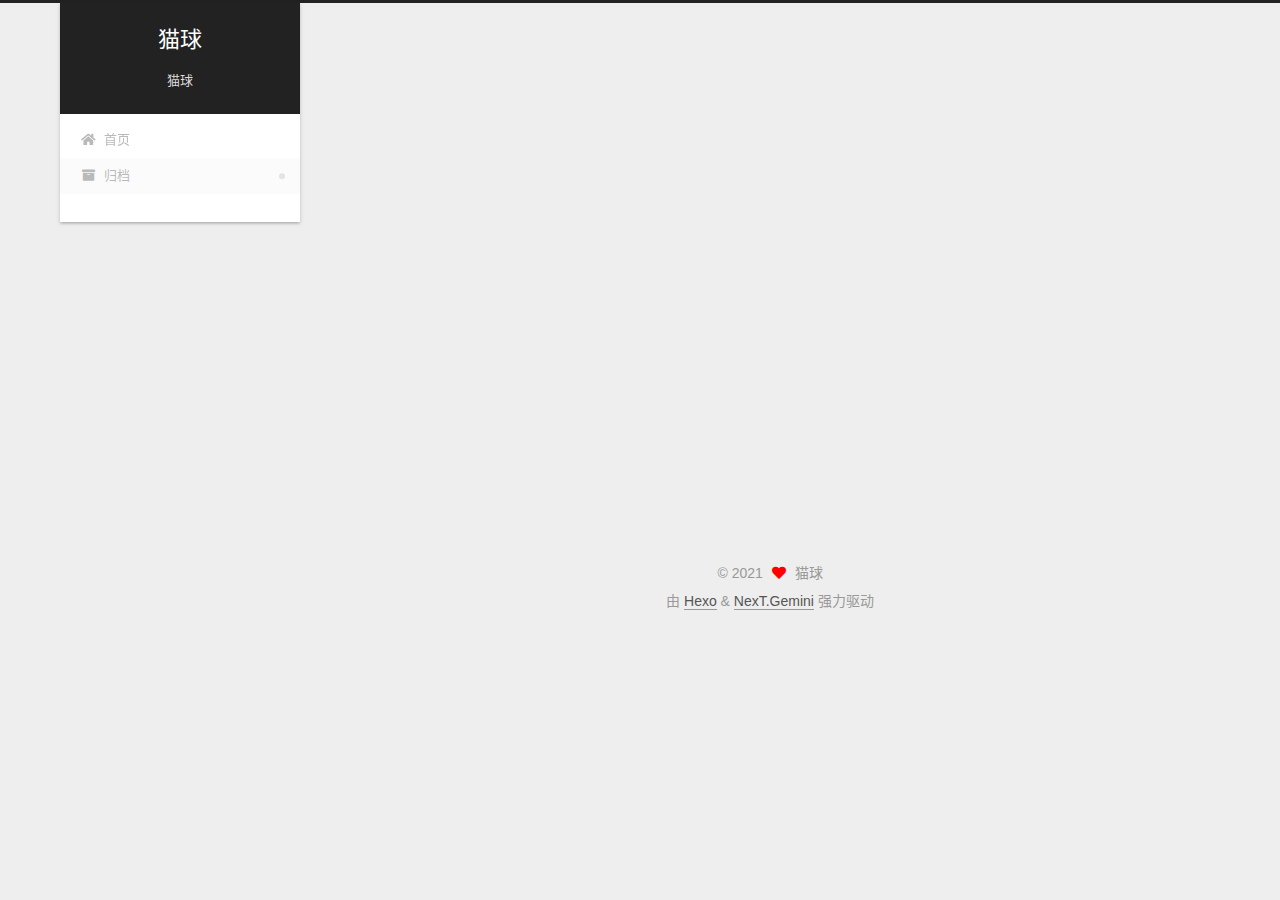
<file: archives/2021/04/index.html>
<!DOCTYPE html>
<html lang="zh-CN">
<head>
  <meta charset="UTF-8">
<meta name="viewport" content="width=device-width, initial-scale=1, maximum-scale=2">
<meta name="theme-color" content="#222">
<meta name="generator" content="Hexo 5.4.0">
  <link rel="apple-touch-icon" sizes="180x180" href="/images/apple-touch-icon-next.png">
  <link rel="icon" type="image/png" sizes="32x32" href="/images/favicon-32x32-next.png">
  <link rel="icon" type="image/png" sizes="16x16" href="/images/favicon-16x16-next.png">
  <link rel="mask-icon" href="/images/logo.svg" color="#222">

<link rel="stylesheet" href="/css/main.css">


<link rel="stylesheet" href="/lib/font-awesome/css/all.min.css">

<script id="hexo-configurations">
    var NexT = window.NexT || {};
    var CONFIG = {"hostname":"example.com","root":"/","scheme":"Gemini","version":"7.8.0","exturl":false,"sidebar":{"position":"left","display":"post","padding":18,"offset":12,"onmobile":false},"copycode":{"enable":false,"show_result":false,"style":null},"back2top":{"enable":true,"sidebar":false,"scrollpercent":false},"bookmark":{"enable":false,"color":"#222","save":"auto"},"fancybox":false,"mediumzoom":false,"lazyload":false,"pangu":false,"comments":{"style":"tabs","active":null,"storage":true,"lazyload":false,"nav":null},"algolia":{"hits":{"per_page":10},"labels":{"input_placeholder":"Search for Posts","hits_empty":"We didn't find any results for the search: ${query}","hits_stats":"${hits} results found in ${time} ms"}},"localsearch":{"enable":false,"trigger":"auto","top_n_per_article":1,"unescape":false,"preload":false},"motion":{"enable":true,"async":false,"transition":{"post_block":"fadeIn","post_header":"slideDownIn","post_body":"slideDownIn","coll_header":"slideLeftIn","sidebar":"slideUpIn"}}};
  </script>

  <meta name="description" content="测试测试">
<meta property="og:type" content="website">
<meta property="og:title" content="猫球">
<meta property="og:url" content="http://example.com/archives/2021/04/index.html">
<meta property="og:site_name" content="猫球">
<meta property="og:description" content="测试测试">
<meta property="og:locale" content="zh_CN">
<meta property="article:author" content="猫球">
<meta name="twitter:card" content="summary">

<link rel="canonical" href="http://example.com/archives/2021/04/">


<script id="page-configurations">
  // https://hexo.io/docs/variables.html
  CONFIG.page = {
    sidebar: "",
    isHome : false,
    isPost : false,
    lang   : 'zh-CN'
  };
</script>

  <title>归档 | 猫球</title>
  






  <noscript>
  <style>
  .use-motion .brand,
  .use-motion .menu-item,
  .sidebar-inner,
  .use-motion .post-block,
  .use-motion .pagination,
  .use-motion .comments,
  .use-motion .post-header,
  .use-motion .post-body,
  .use-motion .collection-header { opacity: initial; }

  .use-motion .site-title,
  .use-motion .site-subtitle {
    opacity: initial;
    top: initial;
  }

  .use-motion .logo-line-before i { left: initial; }
  .use-motion .logo-line-after i { right: initial; }
  </style>
</noscript>

</head>

<body itemscope itemtype="http://schema.org/WebPage">
  <div class="container use-motion">
    <div class="headband"></div>

    <header class="header" itemscope itemtype="http://schema.org/WPHeader">
      <div class="header-inner"><div class="site-brand-container">
  <div class="site-nav-toggle">
    <div class="toggle" aria-label="切换导航栏">
      <span class="toggle-line toggle-line-first"></span>
      <span class="toggle-line toggle-line-middle"></span>
      <span class="toggle-line toggle-line-last"></span>
    </div>
  </div>

  <div class="site-meta">

    <a href="/" class="brand" rel="start">
      <span class="logo-line-before"><i></i></span>
      <h1 class="site-title">猫球</h1>
      <span class="logo-line-after"><i></i></span>
    </a>
      <p class="site-subtitle" itemprop="description">猫球</p>
  </div>

  <div class="site-nav-right">
    <div class="toggle popup-trigger">
    </div>
  </div>
</div>




<nav class="site-nav">
  <ul id="menu" class="main-menu menu">
        <li class="menu-item menu-item-home">

    <a href="/" rel="section"><i class="fa fa-home fa-fw"></i>首页</a>

  </li>
        <li class="menu-item menu-item-archives">

    <a href="/archives/" rel="section"><i class="fa fa-archive fa-fw"></i>归档</a>

  </li>
  </ul>
</nav>




</div>
    </header>

    
  <div class="back-to-top">
    <i class="fa fa-arrow-up"></i>
    <span>0%</span>
  </div>


    <main class="main">
      <div class="main-inner">
        <div class="content-wrap">
          

          <div class="content archive">
            

  
  
  
  <div class="post-block">
    <div class="posts-collapse">
      <div class="collection-title">
        <span class="collection-header">嗯..! 目前共计 4 篇日志。 继续努力。</span>
      </div>

      
    <div class="collection-year">
      <span class="collection-header">2021</span>
    </div>

  <article itemscope itemtype="http://schema.org/Article">
    <header class="post-header">

      <div class="post-meta">
        <time itemprop="dateCreated"
              datetime="2021-04-07T21:12:21+08:00"
              content="2021-04-07">
          04-07
        </time>
      </div>

      <div class="post-title">
          <a class="post-title-link" href="/2021/04/07/%E6%97%A5%E8%AE%B01/" itemprop="url">
            <span itemprop="name">日记1</span>
          </a>
      </div>

    </header>
  </article>

  <article itemscope itemtype="http://schema.org/Article">
    <header class="post-header">

      <div class="post-meta">
        <time itemprop="dateCreated"
              datetime="2021-04-07T15:46:24+08:00"
              content="2021-04-07">
          04-07
        </time>
      </div>

      <div class="post-title">
          <a class="post-title-link" href="/2021/04/07/%E8%A1%A5%E4%B8%80%E4%B8%8B%E5%BC%9F%E5%BC%9F%E7%94%9F%E6%97%A5/" itemprop="url">
            <span itemprop="name">补一下弟弟生日</span>
          </a>
      </div>

    </header>
  </article>

  <article itemscope itemtype="http://schema.org/Article">
    <header class="post-header">

      <div class="post-meta">
        <time itemprop="dateCreated"
              datetime="2021-04-07T15:21:22+08:00"
              content="2021-04-07">
          04-07
        </time>
      </div>

      <div class="post-title">
          <a class="post-title-link" href="/2021/04/07/%E6%B5%8B%E8%AF%95/" itemprop="url">
            <span itemprop="name">测试</span>
          </a>
      </div>

    </header>
  </article>

  <article itemscope itemtype="http://schema.org/Article">
    <header class="post-header">

      <div class="post-meta">
        <time itemprop="dateCreated"
              datetime="2021-04-07T14:48:00+08:00"
              content="2021-04-07">
          04-07
        </time>
      </div>

      <div class="post-title">
          <a class="post-title-link" href="/2021/04/07/index/" itemprop="url">
            <span itemprop="name">未命名</span>
          </a>
      </div>

    </header>
  </article>


    </div>
  </div>
  
  
  

  



          </div>
          

<script>
  window.addEventListener('tabs:register', () => {
    let { activeClass } = CONFIG.comments;
    if (CONFIG.comments.storage) {
      activeClass = localStorage.getItem('comments_active') || activeClass;
    }
    if (activeClass) {
      let activeTab = document.querySelector(`a[href="#comment-${activeClass}"]`);
      if (activeTab) {
        activeTab.click();
      }
    }
  });
  if (CONFIG.comments.storage) {
    window.addEventListener('tabs:click', event => {
      if (!event.target.matches('.tabs-comment .tab-content .tab-pane')) return;
      let commentClass = event.target.classList[1];
      localStorage.setItem('comments_active', commentClass);
    });
  }
</script>

        </div>
          
  
  <div class="toggle sidebar-toggle">
    <span class="toggle-line toggle-line-first"></span>
    <span class="toggle-line toggle-line-middle"></span>
    <span class="toggle-line toggle-line-last"></span>
  </div>

  <aside class="sidebar">
    <div class="sidebar-inner">

      <ul class="sidebar-nav motion-element">
        <li class="sidebar-nav-toc">
          文章目录
        </li>
        <li class="sidebar-nav-overview">
          站点概览
        </li>
      </ul>

      <!--noindex-->
      <div class="post-toc-wrap sidebar-panel">
      </div>
      <!--/noindex-->

      <div class="site-overview-wrap sidebar-panel">
        <div class="site-author motion-element" itemprop="author" itemscope itemtype="http://schema.org/Person">
  <p class="site-author-name" itemprop="name">猫球</p>
  <div class="site-description" itemprop="description">测试测试</div>
</div>
<div class="site-state-wrap motion-element">
  <nav class="site-state">
      <div class="site-state-item site-state-posts">
          <a href="/archives/">
        
          <span class="site-state-item-count">4</span>
          <span class="site-state-item-name">日志</span>
        </a>
      </div>
      <div class="site-state-item site-state-tags">
        <span class="site-state-item-count">3</span>
        <span class="site-state-item-name">标签</span>
      </div>
  </nav>
</div>



      </div>

    </div>
  </aside>
  <div id="sidebar-dimmer"></div>


      </div>
    </main>

    <footer class="footer">
      <div class="footer-inner">
        

        

<div class="copyright">
  
  &copy; 
  <span itemprop="copyrightYear">2021</span>
  <span class="with-love">
    <i class="fa fa-heart"></i>
  </span>
  <span class="author" itemprop="copyrightHolder">猫球</span>
</div>
  <div class="powered-by">由 <a href="https://hexo.io/" class="theme-link" rel="noopener" target="_blank">Hexo</a> & <a href="https://theme-next.org/" class="theme-link" rel="noopener" target="_blank">NexT.Gemini</a> 强力驱动
  </div>

        








      </div>
    </footer>
  </div>

  
  <script src="/lib/anime.min.js"></script>
  <script src="/lib/velocity/velocity.min.js"></script>
  <script src="/lib/velocity/velocity.ui.min.js"></script>

<script src="/js/utils.js"></script>

<script src="/js/motion.js"></script>


<script src="/js/schemes/pisces.js"></script>


<script src="/js/next-boot.js"></script>




  















  

  

</body>
</html>
</file>
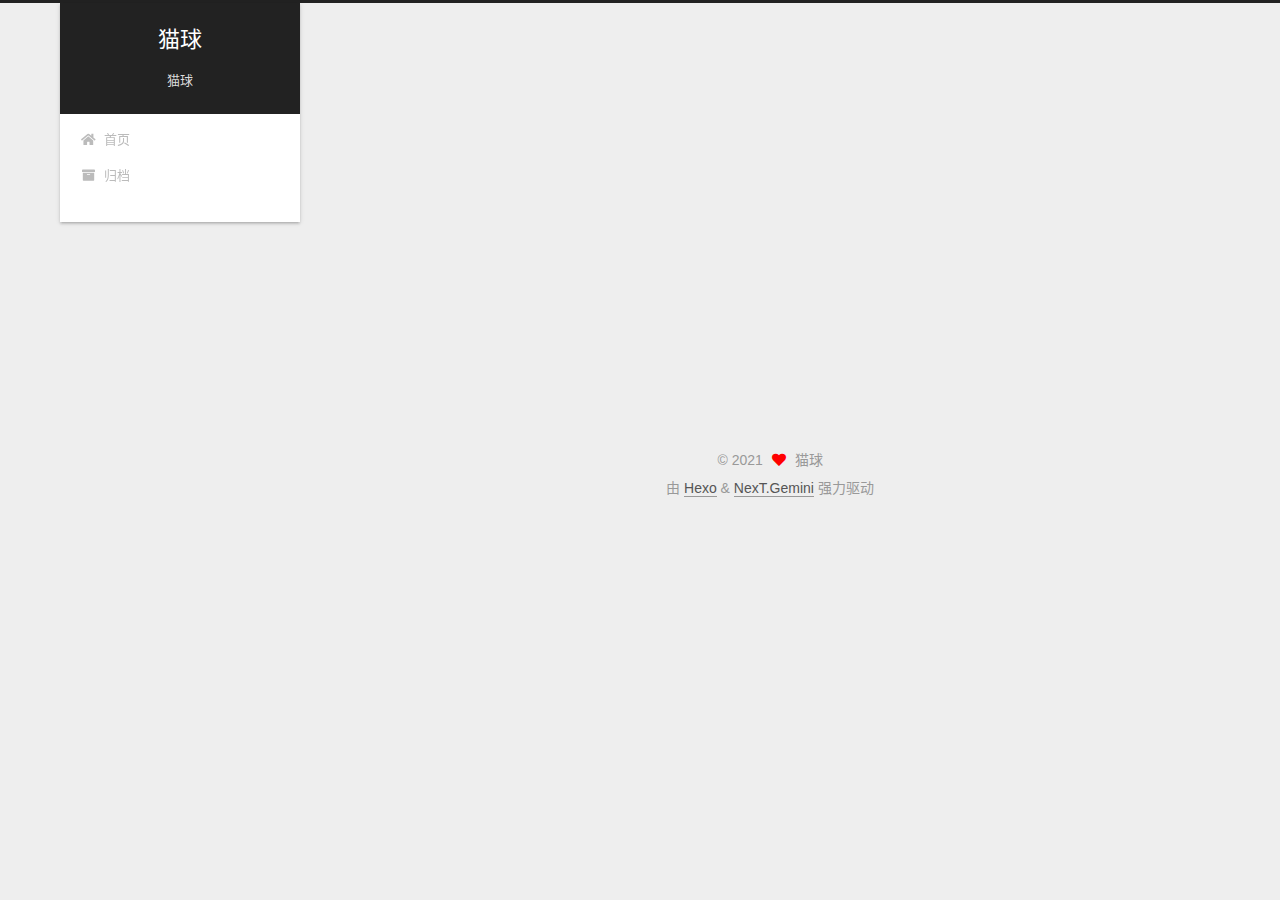
<file: 2021/04/07/日记1/index.html>
<!DOCTYPE html>
<html lang="zh-CN">
<head>
  <meta charset="UTF-8">
<meta name="viewport" content="width=device-width, initial-scale=1, maximum-scale=2">
<meta name="theme-color" content="#222">
<meta name="generator" content="Hexo 5.4.0">
  <link rel="apple-touch-icon" sizes="180x180" href="/images/apple-touch-icon-next.png">
  <link rel="icon" type="image/png" sizes="32x32" href="/images/favicon-32x32-next.png">
  <link rel="icon" type="image/png" sizes="16x16" href="/images/favicon-16x16-next.png">
  <link rel="mask-icon" href="/images/logo.svg" color="#222">

<link rel="stylesheet" href="/css/main.css">


<link rel="stylesheet" href="/lib/font-awesome/css/all.min.css">

<script id="hexo-configurations">
    var NexT = window.NexT || {};
    var CONFIG = {"hostname":"example.com","root":"/","scheme":"Gemini","version":"7.8.0","exturl":false,"sidebar":{"position":"left","display":"post","padding":18,"offset":12,"onmobile":false},"copycode":{"enable":false,"show_result":false,"style":null},"back2top":{"enable":true,"sidebar":false,"scrollpercent":false},"bookmark":{"enable":false,"color":"#222","save":"auto"},"fancybox":false,"mediumzoom":false,"lazyload":false,"pangu":false,"comments":{"style":"tabs","active":null,"storage":true,"lazyload":false,"nav":null},"algolia":{"hits":{"per_page":10},"labels":{"input_placeholder":"Search for Posts","hits_empty":"We didn't find any results for the search: ${query}","hits_stats":"${hits} results found in ${time} ms"}},"localsearch":{"enable":false,"trigger":"auto","top_n_per_article":1,"unescape":false,"preload":false},"motion":{"enable":true,"async":false,"transition":{"post_block":"fadeIn","post_header":"slideDownIn","post_body":"slideDownIn","coll_header":"slideLeftIn","sidebar":"slideUpIn"}}};
  </script>

  <meta name="description" content="弹力绳真给劲，练一会酸的到位 练完整两口脉动，确实脉动回来了">
<meta property="og:type" content="article">
<meta property="og:title" content="日记1">
<meta property="og:url" content="http://example.com/2021/04/07/%E6%97%A5%E8%AE%B01/index.html">
<meta property="og:site_name" content="猫球">
<meta property="og:description" content="弹力绳真给劲，练一会酸的到位 练完整两口脉动，确实脉动回来了">
<meta property="og:locale" content="zh_CN">
<meta property="article:published_time" content="2021-04-07T13:12:21.000Z">
<meta property="article:modified_time" content="2021-04-07T13:14:47.551Z">
<meta property="article:author" content="猫球">
<meta property="article:tag" content="健身">
<meta name="twitter:card" content="summary">

<link rel="canonical" href="http://example.com/2021/04/07/%E6%97%A5%E8%AE%B01/">


<script id="page-configurations">
  // https://hexo.io/docs/variables.html
  CONFIG.page = {
    sidebar: "",
    isHome : false,
    isPost : true,
    lang   : 'zh-CN'
  };
</script>

  <title>日记1 | 猫球</title>
  






  <noscript>
  <style>
  .use-motion .brand,
  .use-motion .menu-item,
  .sidebar-inner,
  .use-motion .post-block,
  .use-motion .pagination,
  .use-motion .comments,
  .use-motion .post-header,
  .use-motion .post-body,
  .use-motion .collection-header { opacity: initial; }

  .use-motion .site-title,
  .use-motion .site-subtitle {
    opacity: initial;
    top: initial;
  }

  .use-motion .logo-line-before i { left: initial; }
  .use-motion .logo-line-after i { right: initial; }
  </style>
</noscript>

</head>

<body itemscope itemtype="http://schema.org/WebPage">
  <div class="container use-motion">
    <div class="headband"></div>

    <header class="header" itemscope itemtype="http://schema.org/WPHeader">
      <div class="header-inner"><div class="site-brand-container">
  <div class="site-nav-toggle">
    <div class="toggle" aria-label="切换导航栏">
      <span class="toggle-line toggle-line-first"></span>
      <span class="toggle-line toggle-line-middle"></span>
      <span class="toggle-line toggle-line-last"></span>
    </div>
  </div>

  <div class="site-meta">

    <a href="/" class="brand" rel="start">
      <span class="logo-line-before"><i></i></span>
      <h1 class="site-title">猫球</h1>
      <span class="logo-line-after"><i></i></span>
    </a>
      <p class="site-subtitle" itemprop="description">猫球</p>
  </div>

  <div class="site-nav-right">
    <div class="toggle popup-trigger">
    </div>
  </div>
</div>




<nav class="site-nav">
  <ul id="menu" class="main-menu menu">
        <li class="menu-item menu-item-home">

    <a href="/" rel="section"><i class="fa fa-home fa-fw"></i>首页</a>

  </li>
        <li class="menu-item menu-item-archives">

    <a href="/archives/" rel="section"><i class="fa fa-archive fa-fw"></i>归档</a>

  </li>
  </ul>
</nav>




</div>
    </header>

    
  <div class="back-to-top">
    <i class="fa fa-arrow-up"></i>
    <span>0%</span>
  </div>


    <main class="main">
      <div class="main-inner">
        <div class="content-wrap">
          

          <div class="content post posts-expand">
            

    
  
  
  <article itemscope itemtype="http://schema.org/Article" class="post-block" lang="zh-CN">
    <link itemprop="mainEntityOfPage" href="http://example.com/2021/04/07/%E6%97%A5%E8%AE%B01/">

    <span hidden itemprop="author" itemscope itemtype="http://schema.org/Person">
      <meta itemprop="image" content="/images/avatar.gif">
      <meta itemprop="name" content="猫球">
      <meta itemprop="description" content="测试测试">
    </span>

    <span hidden itemprop="publisher" itemscope itemtype="http://schema.org/Organization">
      <meta itemprop="name" content="猫球">
    </span>
      <header class="post-header">
        <h1 class="post-title" itemprop="name headline">
          日记1
        </h1>

        <div class="post-meta">
            <span class="post-meta-item">
              <span class="post-meta-item-icon">
                <i class="far fa-calendar"></i>
              </span>
              <span class="post-meta-item-text">发表于</span>
              

              <time title="创建时间：2021-04-07 21:12:21 / 修改时间：21:14:47" itemprop="dateCreated datePublished" datetime="2021-04-07T21:12:21+08:00">2021-04-07</time>
            </span>

          

        </div>
      </header>

    
    
    
    <div class="post-body" itemprop="articleBody">

      
        <p>弹力绳真给劲，练一会酸的到位</p>
<p>练完整两口脉动，确实脉动回来了</p>

    </div>

    
    
    

      <footer class="post-footer">
          <div class="post-tags">
              <a href="/tags/%E5%81%A5%E8%BA%AB/" rel="tag"># 健身</a>
          </div>

        


        
    <div class="post-nav">
      <div class="post-nav-item">
    <a href="/2021/04/07/%E8%A1%A5%E4%B8%80%E4%B8%8B%E5%BC%9F%E5%BC%9F%E7%94%9F%E6%97%A5/" rel="prev" title="补一下弟弟生日">
      <i class="fa fa-chevron-left"></i> 补一下弟弟生日
    </a></div>
      <div class="post-nav-item"></div>
    </div>
      </footer>
    
  </article>
  
  
  



          </div>
          

<script>
  window.addEventListener('tabs:register', () => {
    let { activeClass } = CONFIG.comments;
    if (CONFIG.comments.storage) {
      activeClass = localStorage.getItem('comments_active') || activeClass;
    }
    if (activeClass) {
      let activeTab = document.querySelector(`a[href="#comment-${activeClass}"]`);
      if (activeTab) {
        activeTab.click();
      }
    }
  });
  if (CONFIG.comments.storage) {
    window.addEventListener('tabs:click', event => {
      if (!event.target.matches('.tabs-comment .tab-content .tab-pane')) return;
      let commentClass = event.target.classList[1];
      localStorage.setItem('comments_active', commentClass);
    });
  }
</script>

        </div>
          
  
  <div class="toggle sidebar-toggle">
    <span class="toggle-line toggle-line-first"></span>
    <span class="toggle-line toggle-line-middle"></span>
    <span class="toggle-line toggle-line-last"></span>
  </div>

  <aside class="sidebar">
    <div class="sidebar-inner">

      <ul class="sidebar-nav motion-element">
        <li class="sidebar-nav-toc">
          文章目录
        </li>
        <li class="sidebar-nav-overview">
          站点概览
        </li>
      </ul>

      <!--noindex-->
      <div class="post-toc-wrap sidebar-panel">
      </div>
      <!--/noindex-->

      <div class="site-overview-wrap sidebar-panel">
        <div class="site-author motion-element" itemprop="author" itemscope itemtype="http://schema.org/Person">
  <p class="site-author-name" itemprop="name">猫球</p>
  <div class="site-description" itemprop="description">测试测试</div>
</div>
<div class="site-state-wrap motion-element">
  <nav class="site-state">
      <div class="site-state-item site-state-posts">
          <a href="/archives/">
        
          <span class="site-state-item-count">4</span>
          <span class="site-state-item-name">日志</span>
        </a>
      </div>
      <div class="site-state-item site-state-tags">
        <span class="site-state-item-count">3</span>
        <span class="site-state-item-name">标签</span>
      </div>
  </nav>
</div>



      </div>

    </div>
  </aside>
  <div id="sidebar-dimmer"></div>


      </div>
    </main>

    <footer class="footer">
      <div class="footer-inner">
        

        

<div class="copyright">
  
  &copy; 
  <span itemprop="copyrightYear">2021</span>
  <span class="with-love">
    <i class="fa fa-heart"></i>
  </span>
  <span class="author" itemprop="copyrightHolder">猫球</span>
</div>
  <div class="powered-by">由 <a href="https://hexo.io/" class="theme-link" rel="noopener" target="_blank">Hexo</a> & <a href="https://theme-next.org/" class="theme-link" rel="noopener" target="_blank">NexT.Gemini</a> 强力驱动
  </div>

        








      </div>
    </footer>
  </div>

  
  <script src="/lib/anime.min.js"></script>
  <script src="/lib/velocity/velocity.min.js"></script>
  <script src="/lib/velocity/velocity.ui.min.js"></script>

<script src="/js/utils.js"></script>

<script src="/js/motion.js"></script>


<script src="/js/schemes/pisces.js"></script>


<script src="/js/next-boot.js"></script>




  















  

  

</body>
</html>
</file>
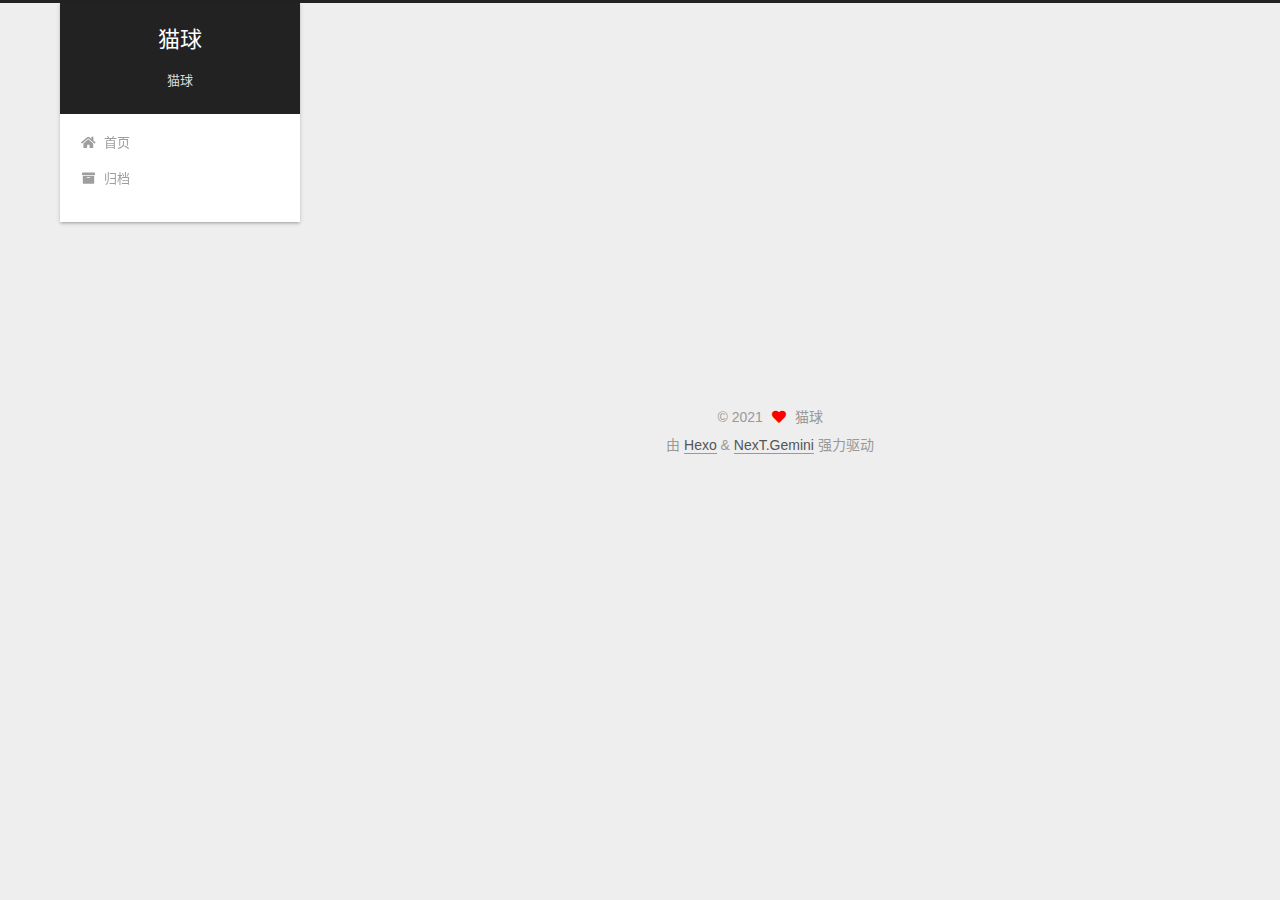
<file: 2021/04/07/测试/index.html>
<!DOCTYPE html>
<html lang="zh-CN">
<head>
  <meta charset="UTF-8">
<meta name="viewport" content="width=device-width, initial-scale=1, maximum-scale=2">
<meta name="theme-color" content="#222">
<meta name="generator" content="Hexo 5.4.0">
  <link rel="apple-touch-icon" sizes="180x180" href="/images/apple-touch-icon-next.png">
  <link rel="icon" type="image/png" sizes="32x32" href="/images/favicon-32x32-next.png">
  <link rel="icon" type="image/png" sizes="16x16" href="/images/favicon-16x16-next.png">
  <link rel="mask-icon" href="/images/logo.svg" color="#222">

<link rel="stylesheet" href="/css/main.css">


<link rel="stylesheet" href="/lib/font-awesome/css/all.min.css">

<script id="hexo-configurations">
    var NexT = window.NexT || {};
    var CONFIG = {"hostname":"example.com","root":"/","scheme":"Gemini","version":"7.8.0","exturl":false,"sidebar":{"position":"left","display":"post","padding":18,"offset":12,"onmobile":false},"copycode":{"enable":false,"show_result":false,"style":null},"back2top":{"enable":true,"sidebar":false,"scrollpercent":false},"bookmark":{"enable":false,"color":"#222","save":"auto"},"fancybox":false,"mediumzoom":false,"lazyload":false,"pangu":false,"comments":{"style":"tabs","active":null,"storage":true,"lazyload":false,"nav":null},"algolia":{"hits":{"per_page":10},"labels":{"input_placeholder":"Search for Posts","hits_empty":"We didn't find any results for the search: ${query}","hits_stats":"${hits} results found in ${time} ms"}},"localsearch":{"enable":false,"trigger":"auto","top_n_per_article":1,"unescape":false,"preload":false},"motion":{"enable":true,"async":false,"transition":{"post_block":"fadeIn","post_header":"slideDownIn","post_body":"slideDownIn","coll_header":"slideLeftIn","sidebar":"slideUpIn"}}};
  </script>

  <meta name="description" content="测试测试测试">
<meta property="og:type" content="article">
<meta property="og:title" content="测试">
<meta property="og:url" content="http://example.com/2021/04/07/%E6%B5%8B%E8%AF%95/index.html">
<meta property="og:site_name" content="猫球">
<meta property="og:description" content="测试测试测试">
<meta property="og:locale" content="zh_CN">
<meta property="article:published_time" content="2021-04-07T07:21:22.000Z">
<meta property="article:modified_time" content="2021-04-07T07:26:39.118Z">
<meta property="article:author" content="猫球">
<meta property="article:tag" content="测试测试测试">
<meta name="twitter:card" content="summary">

<link rel="canonical" href="http://example.com/2021/04/07/%E6%B5%8B%E8%AF%95/">


<script id="page-configurations">
  // https://hexo.io/docs/variables.html
  CONFIG.page = {
    sidebar: "",
    isHome : false,
    isPost : true,
    lang   : 'zh-CN'
  };
</script>

  <title>测试 | 猫球</title>
  






  <noscript>
  <style>
  .use-motion .brand,
  .use-motion .menu-item,
  .sidebar-inner,
  .use-motion .post-block,
  .use-motion .pagination,
  .use-motion .comments,
  .use-motion .post-header,
  .use-motion .post-body,
  .use-motion .collection-header { opacity: initial; }

  .use-motion .site-title,
  .use-motion .site-subtitle {
    opacity: initial;
    top: initial;
  }

  .use-motion .logo-line-before i { left: initial; }
  .use-motion .logo-line-after i { right: initial; }
  </style>
</noscript>

</head>

<body itemscope itemtype="http://schema.org/WebPage">
  <div class="container use-motion">
    <div class="headband"></div>

    <header class="header" itemscope itemtype="http://schema.org/WPHeader">
      <div class="header-inner"><div class="site-brand-container">
  <div class="site-nav-toggle">
    <div class="toggle" aria-label="切换导航栏">
      <span class="toggle-line toggle-line-first"></span>
      <span class="toggle-line toggle-line-middle"></span>
      <span class="toggle-line toggle-line-last"></span>
    </div>
  </div>

  <div class="site-meta">

    <a href="/" class="brand" rel="start">
      <span class="logo-line-before"><i></i></span>
      <h1 class="site-title">猫球</h1>
      <span class="logo-line-after"><i></i></span>
    </a>
      <p class="site-subtitle" itemprop="description">猫球</p>
  </div>

  <div class="site-nav-right">
    <div class="toggle popup-trigger">
    </div>
  </div>
</div>




<nav class="site-nav">
  <ul id="menu" class="main-menu menu">
        <li class="menu-item menu-item-home">

    <a href="/" rel="section"><i class="fa fa-home fa-fw"></i>首页</a>

  </li>
        <li class="menu-item menu-item-archives">

    <a href="/archives/" rel="section"><i class="fa fa-archive fa-fw"></i>归档</a>

  </li>
  </ul>
</nav>




</div>
    </header>

    
  <div class="back-to-top">
    <i class="fa fa-arrow-up"></i>
    <span>0%</span>
  </div>


    <main class="main">
      <div class="main-inner">
        <div class="content-wrap">
          

          <div class="content post posts-expand">
            

    
  
  
  <article itemscope itemtype="http://schema.org/Article" class="post-block" lang="zh-CN">
    <link itemprop="mainEntityOfPage" href="http://example.com/2021/04/07/%E6%B5%8B%E8%AF%95/">

    <span hidden itemprop="author" itemscope itemtype="http://schema.org/Person">
      <meta itemprop="image" content="/images/avatar.gif">
      <meta itemprop="name" content="猫球">
      <meta itemprop="description" content="测试测试">
    </span>

    <span hidden itemprop="publisher" itemscope itemtype="http://schema.org/Organization">
      <meta itemprop="name" content="猫球">
    </span>
      <header class="post-header">
        <h1 class="post-title" itemprop="name headline">
          测试
        </h1>

        <div class="post-meta">
            <span class="post-meta-item">
              <span class="post-meta-item-icon">
                <i class="far fa-calendar"></i>
              </span>
              <span class="post-meta-item-text">发表于</span>
              

              <time title="创建时间：2021-04-07 15:21:22 / 修改时间：15:26:39" itemprop="dateCreated datePublished" datetime="2021-04-07T15:21:22+08:00">2021-04-07</time>
            </span>

          

        </div>
      </header>

    
    
    
    <div class="post-body" itemprop="articleBody">

      
        <p> 测试测试测试</p>

    </div>

    
    
    

      <footer class="post-footer">
          <div class="post-tags">
              <a href="/tags/%E6%B5%8B%E8%AF%95%E6%B5%8B%E8%AF%95%E6%B5%8B%E8%AF%95/" rel="tag"># 测试测试测试</a>
          </div>

        


        
    <div class="post-nav">
      <div class="post-nav-item">
    <a href="/2021/04/07/index/" rel="prev" title="">
      <i class="fa fa-chevron-left"></i> 
    </a></div>
      <div class="post-nav-item">
    <a href="/2021/04/07/%E8%A1%A5%E4%B8%80%E4%B8%8B%E5%BC%9F%E5%BC%9F%E7%94%9F%E6%97%A5/" rel="next" title="补一下弟弟生日">
      补一下弟弟生日 <i class="fa fa-chevron-right"></i>
    </a></div>
    </div>
      </footer>
    
  </article>
  
  
  



          </div>
          

<script>
  window.addEventListener('tabs:register', () => {
    let { activeClass } = CONFIG.comments;
    if (CONFIG.comments.storage) {
      activeClass = localStorage.getItem('comments_active') || activeClass;
    }
    if (activeClass) {
      let activeTab = document.querySelector(`a[href="#comment-${activeClass}"]`);
      if (activeTab) {
        activeTab.click();
      }
    }
  });
  if (CONFIG.comments.storage) {
    window.addEventListener('tabs:click', event => {
      if (!event.target.matches('.tabs-comment .tab-content .tab-pane')) return;
      let commentClass = event.target.classList[1];
      localStorage.setItem('comments_active', commentClass);
    });
  }
</script>

        </div>
          
  
  <div class="toggle sidebar-toggle">
    <span class="toggle-line toggle-line-first"></span>
    <span class="toggle-line toggle-line-middle"></span>
    <span class="toggle-line toggle-line-last"></span>
  </div>

  <aside class="sidebar">
    <div class="sidebar-inner">

      <ul class="sidebar-nav motion-element">
        <li class="sidebar-nav-toc">
          文章目录
        </li>
        <li class="sidebar-nav-overview">
          站点概览
        </li>
      </ul>

      <!--noindex-->
      <div class="post-toc-wrap sidebar-panel">
      </div>
      <!--/noindex-->

      <div class="site-overview-wrap sidebar-panel">
        <div class="site-author motion-element" itemprop="author" itemscope itemtype="http://schema.org/Person">
  <p class="site-author-name" itemprop="name">猫球</p>
  <div class="site-description" itemprop="description">测试测试</div>
</div>
<div class="site-state-wrap motion-element">
  <nav class="site-state">
      <div class="site-state-item site-state-posts">
          <a href="/archives/">
        
          <span class="site-state-item-count">4</span>
          <span class="site-state-item-name">日志</span>
        </a>
      </div>
      <div class="site-state-item site-state-tags">
        <span class="site-state-item-count">3</span>
        <span class="site-state-item-name">标签</span>
      </div>
  </nav>
</div>



      </div>

    </div>
  </aside>
  <div id="sidebar-dimmer"></div>


      </div>
    </main>

    <footer class="footer">
      <div class="footer-inner">
        

        

<div class="copyright">
  
  &copy; 
  <span itemprop="copyrightYear">2021</span>
  <span class="with-love">
    <i class="fa fa-heart"></i>
  </span>
  <span class="author" itemprop="copyrightHolder">猫球</span>
</div>
  <div class="powered-by">由 <a href="https://hexo.io/" class="theme-link" rel="noopener" target="_blank">Hexo</a> & <a href="https://theme-next.org/" class="theme-link" rel="noopener" target="_blank">NexT.Gemini</a> 强力驱动
  </div>

        








      </div>
    </footer>
  </div>

  
  <script src="/lib/anime.min.js"></script>
  <script src="/lib/velocity/velocity.min.js"></script>
  <script src="/lib/velocity/velocity.ui.min.js"></script>

<script src="/js/utils.js"></script>

<script src="/js/motion.js"></script>


<script src="/js/schemes/pisces.js"></script>


<script src="/js/next-boot.js"></script>




  















  

  

</body>
</html>
</file>
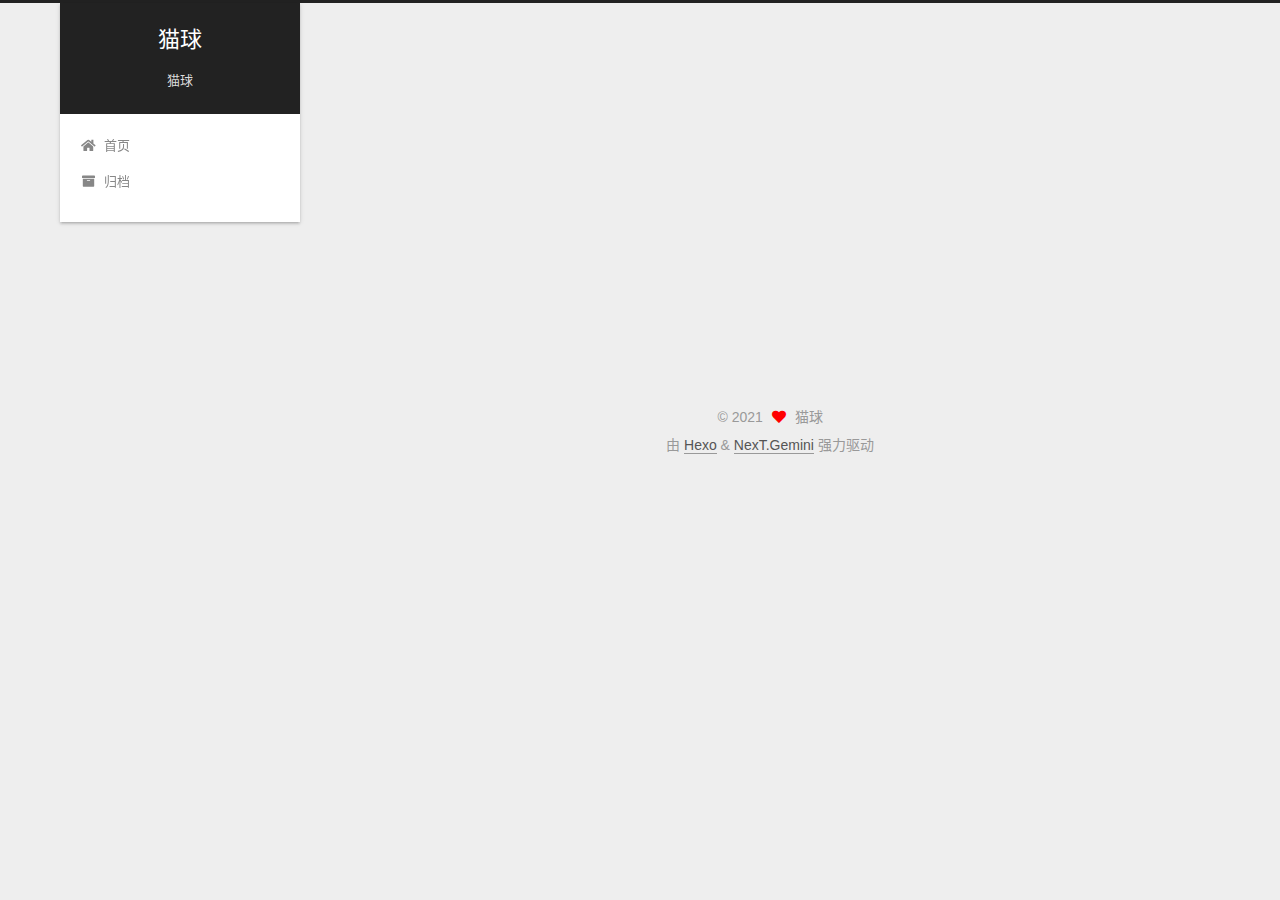
<file: 日记/日记1.html>
<!DOCTYPE html>
<html lang="zh-CN">
<head>
  <meta charset="UTF-8">
<meta name="viewport" content="width=device-width, initial-scale=1, maximum-scale=2">
<meta name="theme-color" content="#222">
<meta name="generator" content="Hexo 5.4.0">
  <link rel="apple-touch-icon" sizes="180x180" href="/images/apple-touch-icon-next.png">
  <link rel="icon" type="image/png" sizes="32x32" href="/images/favicon-32x32-next.png">
  <link rel="icon" type="image/png" sizes="16x16" href="/images/favicon-16x16-next.png">
  <link rel="mask-icon" href="/images/logo.svg" color="#222">

<link rel="stylesheet" href="/css/main.css">


<link rel="stylesheet" href="/lib/font-awesome/css/all.min.css">

<script id="hexo-configurations">
    var NexT = window.NexT || {};
    var CONFIG = {"hostname":"example.com","root":"/","scheme":"Gemini","version":"7.8.0","exturl":false,"sidebar":{"position":"left","display":"post","padding":18,"offset":12,"onmobile":false},"copycode":{"enable":false,"show_result":false,"style":null},"back2top":{"enable":true,"sidebar":false,"scrollpercent":false},"bookmark":{"enable":false,"color":"#222","save":"auto"},"fancybox":false,"mediumzoom":false,"lazyload":false,"pangu":false,"comments":{"style":"tabs","active":null,"storage":true,"lazyload":false,"nav":null},"algolia":{"hits":{"per_page":10},"labels":{"input_placeholder":"Search for Posts","hits_empty":"We didn't find any results for the search: ${query}","hits_stats":"${hits} results found in ${time} ms"}},"localsearch":{"enable":false,"trigger":"auto","top_n_per_article":1,"unescape":false,"preload":false},"motion":{"enable":true,"async":false,"transition":{"post_block":"fadeIn","post_header":"slideDownIn","post_body":"slideDownIn","coll_header":"slideLeftIn","sidebar":"slideUpIn"}}};
  </script>

  <meta name="description" content="弹力绳真给劲，练一会酸的到位 练完整两口脉动，确实脉动回来了">
<meta property="og:type" content="website">
<meta property="og:title" content="日记1">
<meta property="og:url" content="http://example.com/%E6%97%A5%E8%AE%B0/%E6%97%A5%E8%AE%B01.html">
<meta property="og:site_name" content="猫球">
<meta property="og:description" content="弹力绳真给劲，练一会酸的到位 练完整两口脉动，确实脉动回来了">
<meta property="og:locale" content="zh_CN">
<meta property="article:published_time" content="2021-04-07T13:12:21.000Z">
<meta property="article:modified_time" content="2021-04-07T13:14:47.551Z">
<meta property="article:author" content="猫球">
<meta property="article:tag" content="健身">
<meta name="twitter:card" content="summary">

<link rel="canonical" href="http://example.com/%E6%97%A5%E8%AE%B0/%E6%97%A5%E8%AE%B01">


<script id="page-configurations">
  // https://hexo.io/docs/variables.html
  CONFIG.page = {
    sidebar: "",
    isHome : false,
    isPost : false,
    lang   : 'zh-CN'
  };
</script>

  <title>日记1 | 猫球
</title>
  






  <noscript>
  <style>
  .use-motion .brand,
  .use-motion .menu-item,
  .sidebar-inner,
  .use-motion .post-block,
  .use-motion .pagination,
  .use-motion .comments,
  .use-motion .post-header,
  .use-motion .post-body,
  .use-motion .collection-header { opacity: initial; }

  .use-motion .site-title,
  .use-motion .site-subtitle {
    opacity: initial;
    top: initial;
  }

  .use-motion .logo-line-before i { left: initial; }
  .use-motion .logo-line-after i { right: initial; }
  </style>
</noscript>

</head>

<body itemscope itemtype="http://schema.org/WebPage">
  <div class="container use-motion">
    <div class="headband"></div>

    <header class="header" itemscope itemtype="http://schema.org/WPHeader">
      <div class="header-inner"><div class="site-brand-container">
  <div class="site-nav-toggle">
    <div class="toggle" aria-label="切换导航栏">
      <span class="toggle-line toggle-line-first"></span>
      <span class="toggle-line toggle-line-middle"></span>
      <span class="toggle-line toggle-line-last"></span>
    </div>
  </div>

  <div class="site-meta">

    <a href="/" class="brand" rel="start">
      <span class="logo-line-before"><i></i></span>
      <h1 class="site-title">猫球</h1>
      <span class="logo-line-after"><i></i></span>
    </a>
      <p class="site-subtitle" itemprop="description">猫球</p>
  </div>

  <div class="site-nav-right">
    <div class="toggle popup-trigger">
    </div>
  </div>
</div>




<nav class="site-nav">
  <ul id="menu" class="main-menu menu">
        <li class="menu-item menu-item-home">

    <a href="/" rel="section"><i class="fa fa-home fa-fw"></i>首页</a>

  </li>
        <li class="menu-item menu-item-archives">

    <a href="/archives/" rel="section"><i class="fa fa-archive fa-fw"></i>归档</a>

  </li>
  </ul>
</nav>




</div>
    </header>

    
  <div class="back-to-top">
    <i class="fa fa-arrow-up"></i>
    <span>0%</span>
  </div>


    <main class="main">
      <div class="main-inner">
        <div class="content-wrap">
          
  
  

          <div class="content page posts-expand">
            

    
    
    
    <div class="post-block" lang="zh-CN">
      <header class="post-header">

<h1 class="post-title" itemprop="name headline">日记1
</h1>

<div class="post-meta">
  

</div>

</header>

      
      
      
      <div class="post-body">
          <p>弹力绳真给劲，练一会酸的到位</p>
<p>练完整两口脉动，确实脉动回来了</p>

      </div>
      
      
      
    </div>
    

    
    
    


          </div>
          

<script>
  window.addEventListener('tabs:register', () => {
    let { activeClass } = CONFIG.comments;
    if (CONFIG.comments.storage) {
      activeClass = localStorage.getItem('comments_active') || activeClass;
    }
    if (activeClass) {
      let activeTab = document.querySelector(`a[href="#comment-${activeClass}"]`);
      if (activeTab) {
        activeTab.click();
      }
    }
  });
  if (CONFIG.comments.storage) {
    window.addEventListener('tabs:click', event => {
      if (!event.target.matches('.tabs-comment .tab-content .tab-pane')) return;
      let commentClass = event.target.classList[1];
      localStorage.setItem('comments_active', commentClass);
    });
  }
</script>

        </div>
          
  
  <div class="toggle sidebar-toggle">
    <span class="toggle-line toggle-line-first"></span>
    <span class="toggle-line toggle-line-middle"></span>
    <span class="toggle-line toggle-line-last"></span>
  </div>

  <aside class="sidebar">
    <div class="sidebar-inner">

      <ul class="sidebar-nav motion-element">
        <li class="sidebar-nav-toc">
          文章目录
        </li>
        <li class="sidebar-nav-overview">
          站点概览
        </li>
      </ul>

      <!--noindex-->
      <div class="post-toc-wrap sidebar-panel">
      </div>
      <!--/noindex-->

      <div class="site-overview-wrap sidebar-panel">
        <div class="site-author motion-element" itemprop="author" itemscope itemtype="http://schema.org/Person">
  <p class="site-author-name" itemprop="name">猫球</p>
  <div class="site-description" itemprop="description">测试测试</div>
</div>
<div class="site-state-wrap motion-element">
  <nav class="site-state">
      <div class="site-state-item site-state-posts">
          <a href="/archives/">
        
          <span class="site-state-item-count">3</span>
          <span class="site-state-item-name">日志</span>
        </a>
      </div>
      <div class="site-state-item site-state-tags">
        <span class="site-state-item-count">2</span>
        <span class="site-state-item-name">标签</span>
      </div>
  </nav>
</div>



      </div>

    </div>
  </aside>
  <div id="sidebar-dimmer"></div>


      </div>
    </main>

    <footer class="footer">
      <div class="footer-inner">
        

        

<div class="copyright">
  
  &copy; 
  <span itemprop="copyrightYear">2021</span>
  <span class="with-love">
    <i class="fa fa-heart"></i>
  </span>
  <span class="author" itemprop="copyrightHolder">猫球</span>
</div>
  <div class="powered-by">由 <a href="https://hexo.io/" class="theme-link" rel="noopener" target="_blank">Hexo</a> & <a href="https://theme-next.org/" class="theme-link" rel="noopener" target="_blank">NexT.Gemini</a> 强力驱动
  </div>

        








      </div>
    </footer>
  </div>

  
  <script src="/lib/anime.min.js"></script>
  <script src="/lib/velocity/velocity.min.js"></script>
  <script src="/lib/velocity/velocity.ui.min.js"></script>

<script src="/js/utils.js"></script>

<script src="/js/motion.js"></script>


<script src="/js/schemes/pisces.js"></script>


<script src="/js/next-boot.js"></script>




  















  

  

</body>
</html>
</file>
<file: css/main.css>
:root {
  --body-bg-color: #eee;
  --content-bg-color: #fff;
  --card-bg-color: #f5f5f5;
  --text-color: #555;
  --blockquote-color: #666;
  --link-color: #555;
  --link-hover-color: #222;
  --brand-color: #fff;
  --brand-hover-color: #fff;
  --table-row-odd-bg-color: #f9f9f9;
  --table-row-hover-bg-color: #f5f5f5;
  --menu-item-bg-color: #f5f5f5;
  --btn-default-bg: #fff;
  --btn-default-color: #555;
  --btn-default-border-color: #555;
  --btn-default-hover-bg: #222;
  --btn-default-hover-color: #fff;
  --btn-default-hover-border-color: #222;
}
html {
  line-height: 1.15; /* 1 */
  -webkit-text-size-adjust: 100%; /* 2 */
}
body {
  margin: 0;
}
main {
  display: block;
}
h1 {
  font-size: 2em;
  margin: 0.67em 0;
}
hr {
  box-sizing: content-box; /* 1 */
  height: 0; /* 1 */
  overflow: visible; /* 2 */
}
pre {
  font-family: monospace, monospace; /* 1 */
  font-size: 1em; /* 2 */
}
a {
  background: transparent;
}
abbr[title] {
  border-bottom: none; /* 1 */
  text-decoration: underline; /* 2 */
  text-decoration: underline dotted; /* 2 */
}
b,
strong {
  font-weight: bolder;
}
code,
kbd,
samp {
  font-family: monospace, monospace; /* 1 */
  font-size: 1em; /* 2 */
}
small {
  font-size: 80%;
}
sub,
sup {
  font-size: 75%;
  line-height: 0;
  position: relative;
  vertical-align: baseline;
}
sub {
  bottom: -0.25em;
}
sup {
  top: -0.5em;
}
img {
  border-style: none;
}
button,
input,
optgroup,
select,
textarea {
  font-family: inherit; /* 1 */
  font-size: 100%; /* 1 */
  line-height: 1.15; /* 1 */
  margin: 0; /* 2 */
}
button,
input {
/* 1 */
  overflow: visible;
}
button,
select {
/* 1 */
  text-transform: none;
}
button,
[type='button'],
[type='reset'],
[type='submit'] {
  -webkit-appearance: button;
}
button::-moz-focus-inner,
[type='button']::-moz-focus-inner,
[type='reset']::-moz-focus-inner,
[type='submit']::-moz-focus-inner {
  border-style: none;
  padding: 0;
}
button:-moz-focusring,
[type='button']:-moz-focusring,
[type='reset']:-moz-focusring,
[type='submit']:-moz-focusring {
  outline: 1px dotted ButtonText;
}
fieldset {
  padding: 0.35em 0.75em 0.625em;
}
legend {
  box-sizing: border-box; /* 1 */
  color: inherit; /* 2 */
  display: table; /* 1 */
  max-width: 100%; /* 1 */
  padding: 0; /* 3 */
  white-space: normal; /* 1 */
}
progress {
  vertical-align: baseline;
}
textarea {
  overflow: auto;
}
[type='checkbox'],
[type='radio'] {
  box-sizing: border-box; /* 1 */
  padding: 0; /* 2 */
}
[type='number']::-webkit-inner-spin-button,
[type='number']::-webkit-outer-spin-button {
  height: auto;
}
[type='search'] {
  outline-offset: -2px; /* 2 */
  -webkit-appearance: textfield; /* 1 */
}
[type='search']::-webkit-search-decoration {
  -webkit-appearance: none;
}
::-webkit-file-upload-button {
  font: inherit; /* 2 */
  -webkit-appearance: button; /* 1 */
}
details {
  display: block;
}
summary {
  display: list-item;
}
template {
  display: none;
}
[hidden] {
  display: none;
}
::selection {
  background: #262a30;
  color: #eee;
}
html,
body {
  height: 100%;
}
body {
  background: var(--body-bg-color);
  color: var(--text-color);
  font-family: 'Lato', "PingFang SC", "Microsoft YaHei", sans-serif;
  font-size: 1em;
  line-height: 2;
}
@media (max-width: 991px) {
  body {
    padding-left: 0 !important;
    padding-right: 0 !important;
  }
}
h1,
h2,
h3,
h4,
h5,
h6 {
  font-family: 'Lato', "PingFang SC", "Microsoft YaHei", sans-serif;
  font-weight: bold;
  line-height: 1.5;
  margin: 20px 0 15px;
}
h1 {
  font-size: 1.5em;
}
h2 {
  font-size: 1.375em;
}
h3 {
  font-size: 1.25em;
}
h4 {
  font-size: 1.125em;
}
h5 {
  font-size: 1em;
}
h6 {
  font-size: 0.875em;
}
p {
  margin: 0 0 20px 0;
}
a,
span.exturl {
  border-bottom: 1px solid #999;
  color: var(--link-color);
  outline: 0;
  text-decoration: none;
  overflow-wrap: break-word;
  word-wrap: break-word;
  cursor: pointer;
}
a:hover,
span.exturl:hover {
  border-bottom-color: var(--link-hover-color);
  color: var(--link-hover-color);
}
iframe,
img,
video {
  display: block;
  margin-left: auto;
  margin-right: auto;
  max-width: 100%;
}
hr {
  background-image: repeating-linear-gradient(-45deg, #ddd, #ddd 4px, transparent 4px, transparent 8px);
  border: 0;
  height: 3px;
  margin: 40px 0;
}
blockquote {
  border-left: 4px solid #ddd;
  color: var(--blockquote-color);
  margin: 0;
  padding: 0 15px;
}
blockquote cite::before {
  content: '-';
  padding: 0 5px;
}
dt {
  font-weight: bold;
}
dd {
  margin: 0;
  padding: 0;
}
kbd {
  background-color: #f5f5f5;
  background-image: linear-gradient(#eee, #fff, #eee);
  border: 1px solid #ccc;
  border-radius: 0.2em;
  box-shadow: 0.1em 0.1em 0.2em rgba(0,0,0,0.1);
  color: #555;
  font-family: inherit;
  padding: 0.1em 0.3em;
  white-space: nowrap;
}
.table-container {
  overflow: auto;
}
table {
  border-collapse: collapse;
  border-spacing: 0;
  font-size: 0.875em;
  margin: 0 0 20px 0;
  width: 100%;
}
tbody tr:nth-of-type(odd) {
  background: var(--table-row-odd-bg-color);
}
tbody tr:hover {
  background: var(--table-row-hover-bg-color);
}
caption,
th,
td {
  font-weight: normal;
  padding: 8px;
  vertical-align: middle;
}
th,
td {
  border: 1px solid #ddd;
  border-bottom: 3px solid #ddd;
}
th {
  font-weight: 700;
  padding-bottom: 10px;
}
td {
  border-bottom-width: 1px;
}
.btn {
  background: var(--btn-default-bg);
  border: 2px solid var(--btn-default-border-color);
  border-radius: 2px;
  color: var(--btn-default-color);
  display: inline-block;
  font-size: 0.875em;
  line-height: 2;
  padding: 0 20px;
  text-decoration: none;
  transition-property: background-color;
  transition-delay: 0s;
  transition-duration: 0.2s;
  transition-timing-function: ease-in-out;
}
.btn:hover {
  background: var(--btn-default-hover-bg);
  border-color: var(--btn-default-hover-border-color);
  color: var(--btn-default-hover-color);
}
.btn + .btn {
  margin: 0 0 8px 8px;
}
.btn .fa-fw {
  text-align: left;
  width: 1.285714285714286em;
}
.toggle {
  line-height: 0;
}
.toggle .toggle-line {
  background: #fff;
  display: inline-block;
  height: 2px;
  left: 0;
  position: relative;
  top: 0;
  transition: all 0.4s;
  vertical-align: top;
  width: 100%;
}
.toggle .toggle-line:not(:first-child) {
  margin-top: 3px;
}
.toggle.toggle-arrow .toggle-line-first {
  left: 50%;
  top: 2px;
  transform: rotate(45deg);
  width: 50%;
}
.toggle.toggle-arrow .toggle-line-middle {
  left: 2px;
  width: 90%;
}
.toggle.toggle-arrow .toggle-line-last {
  left: 50%;
  top: -2px;
  transform: rotate(-45deg);
  width: 50%;
}
.toggle.toggle-close .toggle-line-first {
  transform: rotate(-45deg);
  top: 5px;
}
.toggle.toggle-close .toggle-line-middle {
  opacity: 0;
}
.toggle.toggle-close .toggle-line-last {
  transform: rotate(45deg);
  top: -5px;
}
.highlight,
pre {
  background: #f7f7f7;
  color: #4d4d4c;
  line-height: 1.6;
  margin: 0 auto 20px;
}
pre,
code {
  font-family: consolas, Menlo, monospace, "PingFang SC", "Microsoft YaHei";
}
code {
  background: #eee;
  border-radius: 3px;
  color: #555;
  padding: 2px 4px;
  overflow-wrap: break-word;
  word-wrap: break-word;
}
.highlight *::selection {
  background: #d6d6d6;
}
.highlight pre {
  border: 0;
  margin: 0;
  padding: 10px 0;
}
.highlight table {
  border: 0;
  margin: 0;
  width: auto;
}
.highlight td {
  border: 0;
  padding: 0;
}
.highlight figcaption {
  background: #eff2f3;
  color: #4d4d4c;
  display: flex;
  font-size: 0.875em;
  justify-content: space-between;
  line-height: 1.2;
  padding: 0.5em;
}
.highlight figcaption a {
  color: #4d4d4c;
}
.highlight figcaption a:hover {
  border-bottom-color: #4d4d4c;
}
.highlight .gutter {
  -moz-user-select: none;
  -ms-user-select: none;
  -webkit-user-select: none;
  user-select: none;
}
.highlight .gutter pre {
  background: #eff2f3;
  color: #869194;
  padding-left: 10px;
  padding-right: 10px;
  text-align: right;
}
.highlight .code pre {
  background: #f7f7f7;
  padding-left: 10px;
  width: 100%;
}
.gist table {
  width: auto;
}
.gist table td {
  border: 0;
}
pre {
  overflow: auto;
  padding: 10px;
}
pre code {
  background: none;
  color: #4d4d4c;
  font-size: 0.875em;
  padding: 0;
  text-shadow: none;
}
pre .deletion {
  background: #fdd;
}
pre .addition {
  background: #dfd;
}
pre .meta {
  color: #eab700;
  -moz-user-select: none;
  -ms-user-select: none;
  -webkit-user-select: none;
  user-select: none;
}
pre .comment {
  color: #8e908c;
}
pre .variable,
pre .attribute,
pre .tag,
pre .name,
pre .regexp,
pre .ruby .constant,
pre .xml .tag .title,
pre .xml .pi,
pre .xml .doctype,
pre .html .doctype,
pre .css .id,
pre .css .class,
pre .css .pseudo {
  color: #c82829;
}
pre .number,
pre .preprocessor,
pre .built_in,
pre .builtin-name,
pre .literal,
pre .params,
pre .constant,
pre .command {
  color: #f5871f;
}
pre .ruby .class .title,
pre .css .rules .attribute,
pre .string,
pre .symbol,
pre .value,
pre .inheritance,
pre .header,
pre .ruby .symbol,
pre .xml .cdata,
pre .special,
pre .formula {
  color: #718c00;
}
pre .title,
pre .css .hexcolor {
  color: #3e999f;
}
pre .function,
pre .python .decorator,
pre .python .title,
pre .ruby .function .title,
pre .ruby .title .keyword,
pre .perl .sub,
pre .javascript .title,
pre .coffeescript .title {
  color: #4271ae;
}
pre .keyword,
pre .javascript .function {
  color: #8959a8;
}
.blockquote-center {
  border-left: none;
  margin: 40px 0;
  padding: 0;
  position: relative;
  text-align: center;
}
.blockquote-center .fa {
  display: block;
  opacity: 0.6;
  position: absolute;
  width: 100%;
}
.blockquote-center .fa-quote-left {
  border-top: 1px solid #ccc;
  text-align: left;
  top: -20px;
}
.blockquote-center .fa-quote-right {
  border-bottom: 1px solid #ccc;
  text-align: right;
  bottom: -20px;
}
.blockquote-center p,
.blockquote-center div {
  text-align: center;
}
.post-body .group-picture img {
  margin: 0 auto;
  padding: 0 3px;
}
.group-picture-row {
  margin-bottom: 6px;
  overflow: hidden;
}
.group-picture-column {
  float: left;
  margin-bottom: 10px;
}
.post-body .label {
  color: #555;
  display: inline;
  padding: 0 2px;
}
.post-body .label.default {
  background: #f0f0f0;
}
.post-body .label.primary {
  background: #efe6f7;
}
.post-body .label.info {
  background: #e5f2f8;
}
.post-body .label.success {
  background: #e7f4e9;
}
.post-body .label.warning {
  background: #fcf6e1;
}
.post-body .label.danger {
  background: #fae8eb;
}
.post-body .tabs {
  margin-bottom: 20px;
}
.post-body .tabs,
.tabs-comment {
  display: block;
  padding-top: 10px;
  position: relative;
}
.post-body .tabs ul.nav-tabs,
.tabs-comment ul.nav-tabs {
  display: flex;
  flex-wrap: wrap;
  margin: 0;
  margin-bottom: -1px;
  padding: 0;
}
@media (max-width: 413px) {
  .post-body .tabs ul.nav-tabs,
  .tabs-comment ul.nav-tabs {
    display: block;
    margin-bottom: 5px;
  }
}
.post-body .tabs ul.nav-tabs li.tab,
.tabs-comment ul.nav-tabs li.tab {
  border-bottom: 1px solid #ddd;
  border-left: 1px solid transparent;
  border-right: 1px solid transparent;
  border-top: 3px solid transparent;
  flex-grow: 1;
  list-style-type: none;
  border-radius: 0 0 0 0;
}
@media (max-width: 413px) {
  .post-body .tabs ul.nav-tabs li.tab,
  .tabs-comment ul.nav-tabs li.tab {
    border-bottom: 1px solid transparent;
    border-left: 3px solid transparent;
    border-right: 1px solid transparent;
    border-top: 1px solid transparent;
  }
}
@media (max-width: 413px) {
  .post-body .tabs ul.nav-tabs li.tab,
  .tabs-comment ul.nav-tabs li.tab {
    border-radius: 0;
  }
}
.post-body .tabs ul.nav-tabs li.tab a,
.tabs-comment ul.nav-tabs li.tab a {
  border-bottom: initial;
  display: block;
  line-height: 1.8;
  outline: 0;
  padding: 0.25em 0.75em;
  text-align: center;
  transition-delay: 0s;
  transition-duration: 0.2s;
  transition-timing-function: ease-out;
}
.post-body .tabs ul.nav-tabs li.tab a i,
.tabs-comment ul.nav-tabs li.tab a i {
  width: 1.285714285714286em;
}
.post-body .tabs ul.nav-tabs li.tab.active,
.tabs-comment ul.nav-tabs li.tab.active {
  border-bottom: 1px solid transparent;
  border-left: 1px solid #ddd;
  border-right: 1px solid #ddd;
  border-top: 3px solid #fc6423;
}
@media (max-width: 413px) {
  .post-body .tabs ul.nav-tabs li.tab.active,
  .tabs-comment ul.nav-tabs li.tab.active {
    border-bottom: 1px solid #ddd;
    border-left: 3px solid #fc6423;
    border-right: 1px solid #ddd;
    border-top: 1px solid #ddd;
  }
}
.post-body .tabs ul.nav-tabs li.tab.active a,
.tabs-comment ul.nav-tabs li.tab.active a {
  color: var(--link-color);
  cursor: default;
}
.post-body .tabs .tab-content .tab-pane,
.tabs-comment .tab-content .tab-pane {
  border: 1px solid #ddd;
  border-top: 0;
  padding: 20px 20px 0 20px;
  border-radius: 0;
}
.post-body .tabs .tab-content .tab-pane:not(.active),
.tabs-comment .tab-content .tab-pane:not(.active) {
  display: none;
}
.post-body .tabs .tab-content .tab-pane.active,
.tabs-comment .tab-content .tab-pane.active {
  display: block;
}
.post-body .tabs .tab-content .tab-pane.active:nth-of-type(1),
.tabs-comment .tab-content .tab-pane.active:nth-of-type(1) {
  border-radius: 0 0 0 0;
}
@media (max-width: 413px) {
  .post-body .tabs .tab-content .tab-pane.active:nth-of-type(1),
  .tabs-comment .tab-content .tab-pane.active:nth-of-type(1) {
    border-radius: 0;
  }
}
.post-body .note {
  border-radius: 3px;
  margin-bottom: 20px;
  padding: 1em;
  position: relative;
  border: 1px solid #eee;
  border-left-width: 5px;
}
.post-body .note h2,
.post-body .note h3,
.post-body .note h4,
.post-body .note h5,
.post-body .note h6 {
  margin-top: 0;
  border-bottom: initial;
  margin-bottom: 0;
  padding-top: 0;
}
.post-body .note p:first-child,
.post-body .note ul:first-child,
.post-body .note ol:first-child,
.post-body .note table:first-child,
.post-body .note pre:first-child,
.post-body .note blockquote:first-child,
.post-body .note img:first-child {
  margin-top: 0;
}
.post-body .note p:last-child,
.post-body .note ul:last-child,
.post-body .note ol:last-child,
.post-body .note table:last-child,
.post-body .note pre:last-child,
.post-body .note blockquote:last-child,
.post-body .note img:last-child {
  margin-bottom: 0;
}
.post-body .note.default {
  border-left-color: #777;
}
.post-body .note.default h2,
.post-body .note.default h3,
.post-body .note.default h4,
.post-body .note.default h5,
.post-body .note.default h6 {
  color: #777;
}
.post-body .note.primary {
  border-left-color: #6f42c1;
}
.post-body .note.primary h2,
.post-body .note.primary h3,
.post-body .note.primary h4,
.post-body .note.primary h5,
.post-body .note.primary h6 {
  color: #6f42c1;
}
.post-body .note.info {
  border-left-color: #428bca;
}
.post-body .note.info h2,
.post-body .note.info h3,
.post-body .note.info h4,
.post-body .note.info h5,
.post-body .note.info h6 {
  color: #428bca;
}
.post-body .note.success {
  border-left-color: #5cb85c;
}
.post-body .note.success h2,
.post-body .note.success h3,
.post-body .note.success h4,
.post-body .note.success h5,
.post-body .note.success h6 {
  color: #5cb85c;
}
.post-body .note.warning {
  border-left-color: #f0ad4e;
}
.post-body .note.warning h2,
.post-body .note.warning h3,
.post-body .note.warning h4,
.post-body .note.warning h5,
.post-body .note.warning h6 {
  color: #f0ad4e;
}
.post-body .note.danger {
  border-left-color: #d9534f;
}
.post-body .note.danger h2,
.post-body .note.danger h3,
.post-body .note.danger h4,
.post-body .note.danger h5,
.post-body .note.danger h6 {
  color: #d9534f;
}
.pagination .prev,
.pagination .next,
.pagination .page-number,
.pagination .space {
  display: inline-block;
  margin: 0 10px;
  padding: 0 11px;
  position: relative;
  top: -1px;
}
@media (max-width: 767px) {
  .pagination .prev,
  .pagination .next,
  .pagination .page-number,
  .pagination .space {
    margin: 0 5px;
  }
}
.pagination {
  border-top: 1px solid #eee;
  margin: 120px 0 0;
  text-align: center;
}
.pagination .prev,
.pagination .next,
.pagination .page-number {
  border-bottom: 0;
  border-top: 1px solid #eee;
  transition-property: border-color;
  transition-delay: 0s;
  transition-duration: 0.2s;
  transition-timing-function: ease-in-out;
}
.pagination .prev:hover,
.pagination .next:hover,
.pagination .page-number:hover {
  border-top-color: #222;
}
.pagination .space {
  margin: 0;
  padding: 0;
}
.pagination .prev {
  margin-left: 0;
}
.pagination .next {
  margin-right: 0;
}
.pagination .page-number.current {
  background: #ccc;
  border-top-color: #ccc;
  color: #fff;
}
@media (max-width: 767px) {
  .pagination {
    border-top: none;
  }
  .pagination .prev,
  .pagination .next,
  .pagination .page-number {
    border-bottom: 1px solid #eee;
    border-top: 0;
    margin-bottom: 10px;
    padding: 0 10px;
  }
  .pagination .prev:hover,
  .pagination .next:hover,
  .pagination .page-number:hover {
    border-bottom-color: #222;
  }
}
.comments {
  margin-top: 60px;
  overflow: hidden;
}
.comment-button-group {
  display: flex;
  flex-wrap: wrap-reverse;
  justify-content: center;
  margin: 1em 0;
}
.comment-button-group .comment-button {
  margin: 0.1em 0.2em;
}
.comment-button-group .comment-button.active {
  background: var(--btn-default-hover-bg);
  border-color: var(--btn-default-hover-border-color);
  color: var(--btn-default-hover-color);
}
.comment-position {
  display: none;
}
.comment-position.active {
  display: block;
}
.tabs-comment {
  background: var(--content-bg-color);
  margin-top: 4em;
  padding-top: 0;
}
.tabs-comment .comments {
  border: 0;
  box-shadow: none;
  margin-top: 0;
  padding-top: 0;
}
.container {
  min-height: 100%;
  position: relative;
}
.main-inner {
  margin: 0 auto;
  width: calc(100% - 20px);
}
@media (min-width: 1200px) {
  .main-inner {
    width: 1160px;
  }
}
@media (min-width: 1600px) {
  .main-inner {
    width: 73%;
  }
}
@media (max-width: 767px) {
  .content-wrap {
    padding: 0 20px;
  }
}
.header {
  background: transparent;
}
.header-inner {
  margin: 0 auto;
  width: calc(100% - 20px);
}
@media (min-width: 1200px) {
  .header-inner {
    width: 1160px;
  }
}
@media (min-width: 1600px) {
  .header-inner {
    width: 73%;
  }
}
.site-brand-container {
  display: flex;
  flex-shrink: 0;
  padding: 0 10px;
}
.headband {
  background: #222;
  height: 3px;
}
.site-meta {
  flex-grow: 1;
  text-align: center;
}
@media (max-width: 767px) {
  .site-meta {
    text-align: center;
  }
}
.brand {
  border-bottom: none;
  color: var(--brand-color);
  display: inline-block;
  line-height: 1.375em;
  padding: 0 40px;
  position: relative;
}
.brand:hover {
  color: var(--brand-hover-color);
}
.site-title {
  font-family: 'Lato', "PingFang SC", "Microsoft YaHei", sans-serif;
  font-size: 1.375em;
  font-weight: normal;
  margin: 0;
}
.site-subtitle {
  color: #ddd;
  font-size: 0.8125em;
  margin: 10px 0;
}
.use-motion .brand {
  opacity: 0;
}
.use-motion .site-title,
.use-motion .site-subtitle,
.use-motion .custom-logo-image {
  opacity: 0;
  position: relative;
  top: -10px;
}
.site-nav-toggle,
.site-nav-right {
  display: none;
}
@media (max-width: 767px) {
  .site-nav-toggle,
  .site-nav-right {
    display: flex;
    flex-direction: column;
    justify-content: center;
  }
}
.site-nav-toggle .toggle,
.site-nav-right .toggle {
  color: var(--text-color);
  padding: 10px;
  width: 22px;
}
.site-nav-toggle .toggle .toggle-line,
.site-nav-right .toggle .toggle-line {
  background: var(--text-color);
  border-radius: 1px;
}
.site-nav {
  display: block;
}
@media (max-width: 767px) {
  .site-nav {
    clear: both;
    display: none;
  }
}
.site-nav.site-nav-on {
  display: block;
}
.menu {
  margin-top: 20px;
  padding-left: 0;
  text-align: center;
}
.menu-item {
  display: inline-block;
  list-style: none;
  margin: 0 10px;
}
@media (max-width: 767px) {
  .menu-item {
    display: block;
    margin-top: 10px;
  }
  .menu-item.menu-item-search {
    display: none;
  }
}
.menu-item a,
.menu-item span.exturl {
  border-bottom: 0;
  display: block;
  font-size: 0.8125em;
  transition-property: border-color;
  transition-delay: 0s;
  transition-duration: 0.2s;
  transition-timing-function: ease-in-out;
}
@media (hover: none) {
  .menu-item a:hover,
  .menu-item span.exturl:hover {
    border-bottom-color: transparent !important;
  }
}
.menu-item .fa,
.menu-item .fab,
.menu-item .far,
.menu-item .fas {
  margin-right: 8px;
}
.menu-item .badge {
  display: inline-block;
  font-weight: bold;
  line-height: 1;
  margin-left: 0.35em;
  margin-top: 0.35em;
  text-align: center;
  white-space: nowrap;
}
@media (max-width: 767px) {
  .menu-item .badge {
    float: right;
    margin-left: 0;
  }
}
.menu-item-active a,
.menu .menu-item a:hover,
.menu .menu-item span.exturl:hover {
  background: var(--menu-item-bg-color);
}
.use-motion .menu-item {
  opacity: 0;
}
.sidebar {
  background: #222;
  bottom: 0;
  box-shadow: inset 0 2px 6px #000;
  position: fixed;
  top: 0;
}
@media (max-width: 991px) {
  .sidebar {
    display: none;
  }
}
.sidebar-inner {
  color: #999;
  padding: 18px 10px;
  text-align: center;
}
.cc-license {
  margin-top: 10px;
  text-align: center;
}
.cc-license .cc-opacity {
  border-bottom: none;
  opacity: 0.7;
}
.cc-license .cc-opacity:hover {
  opacity: 0.9;
}
.cc-license img {
  display: inline-block;
}
.site-author-image {
  border: 1px solid #eee;
  display: block;
  margin: 0 auto;
  max-width: 120px;
  padding: 2px;
}
.site-author-name {
  color: var(--text-color);
  font-weight: 600;
  margin: 0;
  text-align: center;
}
.site-description {
  color: #999;
  font-size: 0.8125em;
  margin-top: 0;
  text-align: center;
}
.links-of-author {
  margin-top: 15px;
}
.links-of-author a,
.links-of-author span.exturl {
  border-bottom-color: #555;
  display: inline-block;
  font-size: 0.8125em;
  margin-bottom: 10px;
  margin-right: 10px;
  vertical-align: middle;
}
.links-of-author a::before,
.links-of-author span.exturl::before {
  background: #ffabff;
  border-radius: 50%;
  content: ' ';
  display: inline-block;
  height: 4px;
  margin-right: 3px;
  vertical-align: middle;
  width: 4px;
}
.sidebar-button {
  margin-top: 15px;
}
.sidebar-button a {
  border: 1px solid #fc6423;
  border-radius: 4px;
  color: #fc6423;
  display: inline-block;
  padding: 0 15px;
}
.sidebar-button a .fa,
.sidebar-button a .fab,
.sidebar-button a .far,
.sidebar-button a .fas {
  margin-right: 5px;
}
.sidebar-button a:hover {
  background: #fc6423;
  border: 1px solid #fc6423;
  color: #fff;
}
.sidebar-button a:hover .fa,
.sidebar-button a:hover .fab,
.sidebar-button a:hover .far,
.sidebar-button a:hover .fas {
  color: #fff;
}
.links-of-blogroll {
  font-size: 0.8125em;
  margin-top: 10px;
}
.links-of-blogroll-title {
  font-size: 0.875em;
  font-weight: 600;
  margin-top: 0;
}
.links-of-blogroll-list {
  list-style: none;
  margin: 0;
  padding: 0;
}
#sidebar-dimmer {
  display: none;
}
@media (max-width: 767px) {
  #sidebar-dimmer {
    background: #000;
    display: block;
    height: 100%;
    left: 100%;
    opacity: 0;
    position: fixed;
    top: 0;
    width: 100%;
    z-index: 1100;
  }
  .sidebar-active + #sidebar-dimmer {
    opacity: 0.7;
    transform: translateX(-100%);
    transition: opacity 0.5s;
  }
}
.sidebar-nav {
  margin: 0;
  padding-bottom: 20px;
  padding-left: 0;
}
.sidebar-nav li {
  border-bottom: 1px solid transparent;
  color: var(--text-color);
  cursor: pointer;
  display: inline-block;
  font-size: 0.875em;
}
.sidebar-nav li.sidebar-nav-overview {
  margin-left: 10px;
}
.sidebar-nav li:hover {
  color: #fc6423;
}
.sidebar-nav .sidebar-nav-active {
  border-bottom-color: #fc6423;
  color: #fc6423;
}
.sidebar-nav .sidebar-nav-active:hover {
  color: #fc6423;
}
.sidebar-panel {
  display: none;
  overflow-x: hidden;
  overflow-y: auto;
}
.sidebar-panel-active {
  display: block;
}
.sidebar-toggle {
  background: #222;
  bottom: 45px;
  cursor: pointer;
  height: 14px;
  left: 30px;
  padding: 5px;
  position: fixed;
  width: 14px;
  z-index: 1300;
}
@media (max-width: 991px) {
  .sidebar-toggle {
    left: 20px;
    opacity: 0.8;
    display: none;
  }
}
.sidebar-toggle:hover .toggle-line {
  background: #fc6423;
}
.post-toc {
  font-size: 0.875em;
}
.post-toc ol {
  list-style: none;
  margin: 0;
  padding: 0 2px 5px 10px;
  text-align: left;
}
.post-toc ol > ol {
  padding-left: 0;
}
.post-toc ol a {
  transition-property: all;
  transition-delay: 0s;
  transition-duration: 0.2s;
  transition-timing-function: ease-in-out;
}
.post-toc .nav-item {
  line-height: 1.8;
  overflow: hidden;
  text-overflow: ellipsis;
  white-space: nowrap;
}
.post-toc .nav .nav-child {
  display: none;
}
.post-toc .nav .active > .nav-child {
  display: block;
}
.post-toc .nav .active-current > .nav-child {
  display: block;
}
.post-toc .nav .active-current > .nav-child > .nav-item {
  display: block;
}
.post-toc .nav .active > a {
  border-bottom-color: #fc6423;
  color: #fc6423;
}
.post-toc .nav .active-current > a {
  color: #fc6423;
}
.post-toc .nav .active-current > a:hover {
  color: #fc6423;
}
.site-state {
  display: flex;
  justify-content: center;
  line-height: 1.4;
  margin-top: 10px;
  overflow: hidden;
  text-align: center;
  white-space: nowrap;
}
.site-state-item {
  padding: 0 15px;
}
.site-state-item:not(:first-child) {
  border-left: 1px solid #eee;
}
.site-state-item a {
  border-bottom: none;
}
.site-state-item-count {
  display: block;
  font-size: 1em;
  font-weight: 600;
  text-align: center;
}
.site-state-item-name {
  color: #999;
  font-size: 0.8125em;
}
.footer {
  color: #999;
  font-size: 0.875em;
  padding: 20px 0;
}
.footer.footer-fixed {
  bottom: 0;
  left: 0;
  position: absolute;
  right: 0;
}
.footer-inner {
  box-sizing: border-box;
  margin: 0 auto;
  text-align: center;
  width: calc(100% - 20px);
}
@media (min-width: 1200px) {
  .footer-inner {
    width: 1160px;
  }
}
@media (min-width: 1600px) {
  .footer-inner {
    width: 73%;
  }
}
.languages {
  display: inline-block;
  font-size: 1.125em;
  position: relative;
}
.languages .lang-select-label span {
  margin: 0 0.5em;
}
.languages .lang-select {
  height: 100%;
  left: 0;
  opacity: 0;
  position: absolute;
  top: 0;
  width: 100%;
}
.with-love {
  color: #ff0000;
  display: inline-block;
  margin: 0 5px;
}
.powered-by,
.theme-info {
  display: inline-block;
}
@-moz-keyframes iconAnimate {
  0%, 100% {
    transform: scale(1);
  }
  10%, 30% {
    transform: scale(0.9);
  }
  20%, 40%, 60%, 80% {
    transform: scale(1.1);
  }
  50%, 70% {
    transform: scale(1.1);
  }
}
@-webkit-keyframes iconAnimate {
  0%, 100% {
    transform: scale(1);
  }
  10%, 30% {
    transform: scale(0.9);
  }
  20%, 40%, 60%, 80% {
    transform: scale(1.1);
  }
  50%, 70% {
    transform: scale(1.1);
  }
}
@-o-keyframes iconAnimate {
  0%, 100% {
    transform: scale(1);
  }
  10%, 30% {
    transform: scale(0.9);
  }
  20%, 40%, 60%, 80% {
    transform: scale(1.1);
  }
  50%, 70% {
    transform: scale(1.1);
  }
}
@keyframes iconAnimate {
  0%, 100% {
    transform: scale(1);
  }
  10%, 30% {
    transform: scale(0.9);
  }
  20%, 40%, 60%, 80% {
    transform: scale(1.1);
  }
  50%, 70% {
    transform: scale(1.1);
  }
}
.back-to-top {
  font-size: 12px;
  text-align: center;
  transition-delay: 0s;
  transition-duration: 0.2s;
  transition-timing-function: ease-in-out;
}
.back-to-top {
  background: #222;
  bottom: -100px;
  box-sizing: border-box;
  color: #fff;
  cursor: pointer;
  left: 30px;
  opacity: 0.6;
  padding: 0 6px;
  position: fixed;
  transition-property: bottom;
  z-index: 1300;
  width: 24px;
}
.back-to-top span {
  display: none;
}
.back-to-top:hover {
  color: #fc6423;
}
.back-to-top.back-to-top-on {
  bottom: 30px;
}
@media (max-width: 991px) {
  .back-to-top {
    left: 20px;
    opacity: 0.8;
  }
}
.post-body {
  font-family: 'Lato', "PingFang SC", "Microsoft YaHei", sans-serif;
  overflow-wrap: break-word;
  word-wrap: break-word;
}
@media (min-width: 1200px) {
  .post-body {
    font-size: 1.125em;
  }
}
.post-body .exturl .fa {
  font-size: 0.875em;
  margin-left: 4px;
}
.post-body .image-caption,
.post-body .figure .caption {
  color: #999;
  font-size: 0.875em;
  font-weight: bold;
  line-height: 1;
  margin: -20px auto 15px;
  text-align: center;
}
.post-sticky-flag {
  display: inline-block;
  transform: rotate(30deg);
}
.post-button {
  margin-top: 40px;
  text-align: center;
}
.use-motion .post-block,
.use-motion .pagination,
.use-motion .comments {
  opacity: 0;
}
.use-motion .post-header {
  opacity: 0;
}
.use-motion .post-body {
  opacity: 0;
}
.use-motion .collection-header {
  opacity: 0;
}
.posts-collapse {
  margin-left: 35px;
  position: relative;
}
@media (max-width: 767px) {
  .posts-collapse {
    margin-left: 0px;
    margin-right: 0px;
  }
}
.posts-collapse .collection-title {
  font-size: 1.125em;
  position: relative;
}
.posts-collapse .collection-title::before {
  background: #999;
  border: 1px solid #fff;
  border-radius: 50%;
  content: ' ';
  height: 10px;
  left: 0;
  margin-left: -6px;
  margin-top: -4px;
  position: absolute;
  top: 50%;
  width: 10px;
}
.posts-collapse .collection-year {
  font-size: 1.5em;
  font-weight: bold;
  margin: 60px 0;
  position: relative;
}
.posts-collapse .collection-year::before {
  background: #bbb;
  border-radius: 50%;
  content: ' ';
  height: 8px;
  left: 0;
  margin-left: -4px;
  margin-top: -4px;
  position: absolute;
  top: 50%;
  width: 8px;
}
.posts-collapse .collection-header {
  display: block;
  margin: 0 0 0 20px;
}
.posts-collapse .collection-header small {
  color: #bbb;
  margin-left: 5px;
}
.posts-collapse .post-header {
  border-bottom: 1px dashed #ccc;
  margin: 30px 0;
  padding-left: 15px;
  position: relative;
  transition-property: border;
  transition-delay: 0s;
  transition-duration: 0.2s;
  transition-timing-function: ease-in-out;
}
.posts-collapse .post-header::before {
  background: #bbb;
  border: 1px solid #fff;
  border-radius: 50%;
  content: ' ';
  height: 6px;
  left: 0;
  margin-left: -4px;
  position: absolute;
  top: 0.75em;
  transition-property: background;
  width: 6px;
  transition-delay: 0s;
  transition-duration: 0.2s;
  transition-timing-function: ease-in-out;
}
.posts-collapse .post-header:hover {
  border-bottom-color: #666;
}
.posts-collapse .post-header:hover::before {
  background: #222;
}
.posts-collapse .post-meta {
  display: inline;
  font-size: 0.75em;
  margin-right: 10px;
}
.posts-collapse .post-title {
  display: inline;
}
.posts-collapse .post-title a,
.posts-collapse .post-title span.exturl {
  border-bottom: none;
  color: var(--link-color);
}
.posts-collapse .post-title .fa-external-link-alt {
  font-size: 0.875em;
  margin-left: 5px;
}
.posts-collapse::before {
  background: #f5f5f5;
  content: ' ';
  height: 100%;
  left: 0;
  margin-left: -2px;
  position: absolute;
  top: 1.25em;
  width: 4px;
}
.post-eof {
  background: #ccc;
  height: 1px;
  margin: 80px auto 60px;
  text-align: center;
  width: 8%;
}
.post-block:last-of-type .post-eof {
  display: none;
}
.content {
  padding-top: 40px;
}
@media (min-width: 992px) {
  .post-body {
    text-align: justify;
  }
}
@media (max-width: 991px) {
  .post-body {
    text-align: justify;
  }
}
.post-body h1,
.post-body h2,
.post-body h3,
.post-body h4,
.post-body h5,
.post-body h6 {
  padding-top: 10px;
}
.post-body h1 .header-anchor,
.post-body h2 .header-anchor,
.post-body h3 .header-anchor,
.post-body h4 .header-anchor,
.post-body h5 .header-anchor,
.post-body h6 .header-anchor {
  border-bottom-style: none;
  color: #ccc;
  float: right;
  margin-left: 10px;
  visibility: hidden;
}
.post-body h1 .header-anchor:hover,
.post-body h2 .header-anchor:hover,
.post-body h3 .header-anchor:hover,
.post-body h4 .header-anchor:hover,
.post-body h5 .header-anchor:hover,
.post-body h6 .header-anchor:hover {
  color: inherit;
}
.post-body h1:hover .header-anchor,
.post-body h2:hover .header-anchor,
.post-body h3:hover .header-anchor,
.post-body h4:hover .header-anchor,
.post-body h5:hover .header-anchor,
.post-body h6:hover .header-anchor {
  visibility: visible;
}
.post-body iframe,
.post-body img,
.post-body video {
  margin-bottom: 20px;
}
.post-body .video-container {
  height: 0;
  margin-bottom: 20px;
  overflow: hidden;
  padding-top: 75%;
  position: relative;
  width: 100%;
}
.post-body .video-container iframe,
.post-body .video-container object,
.post-body .video-container embed {
  height: 100%;
  left: 0;
  margin: 0;
  position: absolute;
  top: 0;
  width: 100%;
}
.post-gallery {
  align-items: center;
  display: grid;
  grid-gap: 10px;
  grid-template-columns: 1fr 1fr 1fr;
  margin-bottom: 20px;
}
@media (max-width: 767px) {
  .post-gallery {
    grid-template-columns: 1fr 1fr;
  }
}
.post-gallery a {
  border: 0;
}
.post-gallery img {
  margin: 0;
}
.posts-expand .post-header {
  font-size: 1.125em;
}
.posts-expand .post-title {
  font-size: 1.5em;
  font-weight: normal;
  margin: initial;
  text-align: center;
  overflow-wrap: break-word;
  word-wrap: break-word;
}
.posts-expand .post-title-link {
  border-bottom: none;
  color: var(--link-color);
  display: inline-block;
  position: relative;
  vertical-align: top;
}
.posts-expand .post-title-link::before {
  background: var(--link-color);
  bottom: 0;
  content: '';
  height: 2px;
  left: 0;
  position: absolute;
  transform: scaleX(0);
  visibility: hidden;
  width: 100%;
  transition-delay: 0s;
  transition-duration: 0.2s;
  transition-timing-function: ease-in-out;
}
.posts-expand .post-title-link:hover::before {
  transform: scaleX(1);
  visibility: visible;
}
.posts-expand .post-title-link .fa-external-link-alt {
  font-size: 0.875em;
  margin-left: 5px;
}
.posts-expand .post-meta {
  color: #999;
  font-family: 'Lato', "PingFang SC", "Microsoft YaHei", sans-serif;
  font-size: 0.75em;
  margin: 3px 0 60px 0;
  text-align: center;
}
.posts-expand .post-meta .post-description {
  font-size: 0.875em;
  margin-top: 2px;
}
.posts-expand .post-meta time {
  border-bottom: 1px dashed #999;
  cursor: pointer;
}
.post-meta .post-meta-item + .post-meta-item::before {
  content: '|';
  margin: 0 0.5em;
}
.post-meta-divider {
  margin: 0 0.5em;
}
.post-meta-item-icon {
  margin-right: 3px;
}
@media (max-width: 991px) {
  .post-meta-item-icon {
    display: inline-block;
  }
}
@media (max-width: 991px) {
  .post-meta-item-text {
    display: none;
  }
}
.post-nav {
  border-top: 1px solid #eee;
  display: flex;
  justify-content: space-between;
  margin-top: 15px;
  padding: 10px 5px 0;
}
.post-nav-item {
  flex: 1;
}
.post-nav-item a {
  border-bottom: none;
  display: block;
  font-size: 0.875em;
  line-height: 1.6;
  position: relative;
}
.post-nav-item a:active {
  top: 2px;
}
.post-nav-item .fa {
  font-size: 0.75em;
}
.post-nav-item:first-child {
  margin-right: 15px;
}
.post-nav-item:first-child .fa {
  margin-right: 5px;
}
.post-nav-item:last-child {
  margin-left: 15px;
  text-align: right;
}
.post-nav-item:last-child .fa {
  margin-left: 5px;
}
.rtl.post-body p,
.rtl.post-body a,
.rtl.post-body h1,
.rtl.post-body h2,
.rtl.post-body h3,
.rtl.post-body h4,
.rtl.post-body h5,
.rtl.post-body h6,
.rtl.post-body li,
.rtl.post-body ul,
.rtl.post-body ol {
  direction: rtl;
  font-family: UKIJ Ekran;
}
.rtl.post-title {
  font-family: UKIJ Ekran;
}
.post-tags {
  margin-top: 40px;
  text-align: center;
}
.post-tags a {
  display: inline-block;
  font-size: 0.8125em;
}
.post-tags a:not(:last-child) {
  margin-right: 10px;
}
.post-widgets {
  border-top: 1px solid #eee;
  margin-top: 15px;
  text-align: center;
}
.wp_rating {
  height: 20px;
  line-height: 20px;
  margin-top: 10px;
  padding-top: 6px;
  text-align: center;
}
.social-like {
  display: flex;
  font-size: 0.875em;
  justify-content: center;
  text-align: center;
}
.reward-container {
  margin: 20px auto;
  padding: 10px 0;
  text-align: center;
  width: 90%;
}
.reward-container button {
  background: transparent;
  border: 1px solid #fc6423;
  border-radius: 0;
  color: #fc6423;
  cursor: pointer;
  line-height: 2;
  outline: 0;
  padding: 0 15px;
  vertical-align: text-top;
}
.reward-container button:hover {
  background: #fc6423;
  border: 1px solid transparent;
  color: #fa9366;
}
#qr {
  padding-top: 20px;
}
#qr a {
  border: 0;
}
#qr img {
  display: inline-block;
  margin: 0.8em 2em 0 2em;
  max-width: 100%;
  width: 180px;
}
#qr p {
  text-align: center;
}
.category-all-page .category-all-title {
  text-align: center;
}
.category-all-page .category-all {
  margin-top: 20px;
}
.category-all-page .category-list {
  list-style: none;
  margin: 0;
  padding: 0;
}
.category-all-page .category-list-item {
  margin: 5px 10px;
}
.category-all-page .category-list-count {
  color: #bbb;
}
.category-all-page .category-list-count::before {
  content: ' (';
  display: inline;
}
.category-all-page .category-list-count::after {
  content: ') ';
  display: inline;
}
.category-all-page .category-list-child {
  padding-left: 10px;
}
.event-list {
  padding: 0;
}
.event-list hr {
  background: #222;
  margin: 20px 0 45px 0;
}
.event-list hr::after {
  background: #222;
  color: #fff;
  content: 'NOW';
  display: inline-block;
  font-weight: bold;
  padding: 0 5px;
  text-align: right;
}
.event-list .event {
  background: #222;
  margin: 20px 0;
  min-height: 40px;
  padding: 15px 0 15px 10px;
}
.event-list .event .event-summary {
  color: #fff;
  margin: 0;
  padding-bottom: 3px;
}
.event-list .event .event-summary::before {
  animation: dot-flash 1s alternate infinite ease-in-out;
  color: #fff;
  content: '\f111';
  display: inline-block;
  font-size: 10px;
  margin-right: 25px;
  vertical-align: middle;
  font-family: 'Font Awesome 5 Free';
  font-weight: 900;
}
.event-list .event .event-relative-time {
  color: #bbb;
  display: inline-block;
  font-size: 12px;
  font-weight: normal;
  padding-left: 12px;
}
.event-list .event .event-details {
  color: #fff;
  display: block;
  line-height: 18px;
  margin-left: 56px;
  padding-bottom: 6px;
  padding-top: 3px;
  text-indent: -24px;
}
.event-list .event .event-details::before {
  color: #fff;
  display: inline-block;
  margin-right: 9px;
  text-align: center;
  text-indent: 0;
  width: 14px;
  font-family: 'Font Awesome 5 Free';
  font-weight: 900;
}
.event-list .event .event-details.event-location::before {
  content: '\f041';
}
.event-list .event .event-details.event-duration::before {
  content: '\f017';
}
.event-list .event-past {
  background: #f5f5f5;
}
.event-list .event-past .event-summary,
.event-list .event-past .event-details {
  color: #bbb;
  opacity: 0.9;
}
.event-list .event-past .event-summary::before,
.event-list .event-past .event-details::before {
  animation: none;
  color: #bbb;
}
@-moz-keyframes dot-flash {
  from {
    opacity: 1;
    transform: scale(1);
  }
  to {
    opacity: 0;
    transform: scale(0.8);
  }
}
@-webkit-keyframes dot-flash {
  from {
    opacity: 1;
    transform: scale(1);
  }
  to {
    opacity: 0;
    transform: scale(0.8);
  }
}
@-o-keyframes dot-flash {
  from {
    opacity: 1;
    transform: scale(1);
  }
  to {
    opacity: 0;
    transform: scale(0.8);
  }
}
@keyframes dot-flash {
  from {
    opacity: 1;
    transform: scale(1);
  }
  to {
    opacity: 0;
    transform: scale(0.8);
  }
}
ul.breadcrumb {
  font-size: 0.75em;
  list-style: none;
  margin: 1em 0;
  padding: 0 2em;
  text-align: center;
}
ul.breadcrumb li {
  display: inline;
}
ul.breadcrumb li + li::before {
  content: '/\00a0';
  font-weight: normal;
  padding: 0.5em;
}
ul.breadcrumb li + li:last-child {
  font-weight: bold;
}
.tag-cloud {
  text-align: center;
}
.tag-cloud a {
  display: inline-block;
  margin: 10px;
}
.tag-cloud a:hover {
  color: var(--link-hover-color) !important;
}
.header {
  margin: 0 auto;
  position: relative;
  width: calc(100% - 20px);
}
@media (min-width: 1200px) {
  .header {
    width: 1160px;
  }
}
@media (min-width: 1600px) {
  .header {
    width: 73%;
  }
}
@media (max-width: 991px) {
  .header {
    width: auto;
  }
}
.header-inner {
  background: var(--content-bg-color);
  border-radius: initial;
  box-shadow: 0 2px 2px 0 rgba(0,0,0,0.12), 0 3px 1px -2px rgba(0,0,0,0.06), 0 1px 5px 0 rgba(0,0,0,0.12);
  overflow: hidden;
  padding: 0;
  position: absolute;
  top: 0;
  width: 240px;
}
@media (min-width: 1200px) {
  .header-inner {
    width: 240px;
  }
}
@media (max-width: 991px) {
  .header-inner {
    border-radius: initial;
    position: relative;
    width: auto;
  }
}
.main-inner {
  align-items: flex-start;
  display: flex;
  justify-content: space-between;
  flex-direction: row-reverse;
}
@media (max-width: 991px) {
  .main-inner {
    width: auto;
  }
}
.content-wrap {
  background: var(--content-bg-color);
  border-radius: initial;
  box-shadow: 0 2px 2px 0 rgba(0,0,0,0.12), 0 3px 1px -2px rgba(0,0,0,0.06), 0 1px 5px 0 rgba(0,0,0,0.12);
  box-sizing: border-box;
  padding: 40px;
  width: calc(100% - 252px);
}
@media (max-width: 991px) {
  .content-wrap {
    border-radius: initial;
    padding: 20px;
    width: 100%;
  }
}
.footer-inner {
  padding-left: 260px;
}
.back-to-top {
  left: auto;
  right: 30px;
}
@media (max-width: 991px) {
  .back-to-top {
    right: 20px;
  }
}
@media (max-width: 991px) {
  .footer-inner {
    padding-left: 0;
    padding-right: 0;
    width: auto;
  }
}
.site-brand-container {
  background: #222;
}
@media (max-width: 991px) {
  .site-brand-container {
    box-shadow: 0 0 16px rgba(0,0,0,0.5);
  }
}
.site-meta {
  padding: 20px 0;
}
.brand {
  padding: 0;
}
.site-subtitle {
  margin: 10px 10px 0;
}
.custom-logo-image {
  margin-top: 20px;
}
@media (max-width: 991px) {
  .custom-logo-image {
    display: none;
  }
}
@media (min-width: 768px) and (max-width: 991px) {
  .site-nav-toggle,
  .site-nav-right {
    display: flex;
    flex-direction: column;
    justify-content: center;
  }
}
.site-nav-toggle .toggle,
.site-nav-right .toggle {
  color: #fff;
}
.site-nav-toggle .toggle .toggle-line,
.site-nav-right .toggle .toggle-line {
  background: #fff;
}
@media (min-width: 768px) and (max-width: 991px) {
  .site-nav {
    display: none;
  }
}
.menu .menu-item {
  display: block;
  margin: 0;
}
.menu .menu-item a,
.menu .menu-item span.exturl {
  padding: 5px 20px;
  position: relative;
  text-align: left;
  transition-property: background-color;
}
@media (max-width: 991px) {
  .menu .menu-item.menu-item-search {
    display: none;
  }
}
.menu .menu-item .badge {
  background: #ccc;
  border-radius: 10px;
  color: #fff;
  float: right;
  padding: 2px 5px;
  text-shadow: 1px 1px 0 rgba(0,0,0,0.1);
  vertical-align: middle;
}
.main-menu .menu-item-active a::after {
  background: #bbb;
  border-radius: 50%;
  content: ' ';
  height: 6px;
  margin-top: -3px;
  position: absolute;
  right: 15px;
  top: 50%;
  width: 6px;
}
.sub-menu {
  background: var(--content-bg-color);
  border-bottom: 1px solid #ddd;
  margin: 0;
  padding: 6px 0;
}
.sub-menu .menu-item {
  display: inline-block;
}
.sub-menu .menu-item a,
.sub-menu .menu-item span.exturl {
  background: transparent;
  margin: 5px 10px;
  padding: initial;
}
.sub-menu .menu-item a:hover,
.sub-menu .menu-item span.exturl:hover {
  background: transparent;
  color: #fc6423;
}
.sub-menu .menu-item-active a {
  border-bottom-color: #fc6423;
  color: #fc6423;
}
.sub-menu .menu-item-active a:hover {
  border-bottom-color: #fc6423;
}
.sidebar {
  background: var(--body-bg-color);
  box-shadow: none;
  margin-top: 100%;
  position: static;
  width: 240px;
}
@media (max-width: 991px) {
  .sidebar {
    display: none;
  }
}
.sidebar-toggle {
  display: none;
}
.sidebar-inner {
  background: var(--content-bg-color);
  border-radius: initial;
  box-shadow: 0 2px 2px 0 rgba(0,0,0,0.12), 0 3px 1px -2px rgba(0,0,0,0.06), 0 1px 5px 0 rgba(0,0,0,0.12), 0 -1px 0.5px 0 rgba(0,0,0,0.09);
  box-sizing: border-box;
  color: var(--text-color);
  width: 240px;
  opacity: 0;
}
.sidebar-inner.affix {
  position: fixed;
  top: 12px;
}
.sidebar-inner.affix-bottom {
  position: absolute;
}
.site-state-item {
  padding: 0 10px;
}
.sidebar-button {
  border-bottom: 1px dotted #ccc;
  border-top: 1px dotted #ccc;
  margin-top: 10px;
  text-align: center;
}
.sidebar-button a {
  border: 0;
  color: #fc6423;
  display: block;
}
.sidebar-button a:hover {
  background: none;
  border: 0;
  color: #e34603;
}
.sidebar-button a:hover .fa,
.sidebar-button a:hover .fab,
.sidebar-button a:hover .far,
.sidebar-button a:hover .fas {
  color: #e34603;
}
.links-of-author {
  display: flex;
  flex-wrap: wrap;
  margin-top: 10px;
  justify-content: center;
}
.links-of-author-item {
  margin: 5px 0 0;
  width: 50%;
}
.links-of-author-item a,
.links-of-author-item span.exturl {
  box-sizing: border-box;
  display: inline-block;
  margin-bottom: 0;
  margin-right: 0;
  max-width: 216px;
  overflow: hidden;
  padding: 0 5px;
  text-overflow: ellipsis;
  white-space: nowrap;
}
.links-of-author-item a,
.links-of-author-item span.exturl {
  border-bottom: none;
  display: block;
  text-decoration: none;
}
.links-of-author-item a::before,
.links-of-author-item span.exturl::before {
  display: none;
}
.links-of-author-item a:hover,
.links-of-author-item span.exturl:hover {
  background: var(--body-bg-color);
  border-radius: 4px;
}
.links-of-author-item .fa,
.links-of-author-item .fab,
.links-of-author-item .far,
.links-of-author-item .fas {
  margin-right: 2px;
}
.links-of-blogroll-item {
  padding: 0;
}
.content-wrap {
  background: initial;
  box-shadow: initial;
  padding: initial;
}
.post-block {
  background: var(--content-bg-color);
  border-radius: initial;
  box-shadow: 0 2px 2px 0 rgba(0,0,0,0.12), 0 3px 1px -2px rgba(0,0,0,0.06), 0 1px 5px 0 rgba(0,0,0,0.12);
  padding: 40px;
}
.post-block + .post-block {
  border-radius: initial;
  box-shadow: 0 2px 2px 0 rgba(0,0,0,0.12), 0 3px 1px -2px rgba(0,0,0,0.06), 0 1px 5px 0 rgba(0,0,0,0.12), 0 -1px 0.5px 0 rgba(0,0,0,0.09);
  margin-top: 12px;
}
.comments {
  background: var(--content-bg-color);
  border-radius: initial;
  box-shadow: 0 2px 2px 0 rgba(0,0,0,0.12), 0 3px 1px -2px rgba(0,0,0,0.06), 0 1px 5px 0 rgba(0,0,0,0.12), 0 -1px 0.5px 0 rgba(0,0,0,0.09);
  margin-top: 12px;
  padding: 40px;
}
.tabs-comment {
  margin-top: 1em;
}
.content {
  padding-top: initial;
}
.post-eof {
  display: none;
}
.pagination {
  background: var(--content-bg-color);
  border-radius: initial;
  border-top: initial;
  box-shadow: 0 2px 2px 0 rgba(0,0,0,0.12), 0 3px 1px -2px rgba(0,0,0,0.06), 0 1px 5px 0 rgba(0,0,0,0.12), 0 -1px 0.5px 0 rgba(0,0,0,0.09);
  margin: 12px 0 0;
  padding: 10px 0 10px;
}
.pagination .prev,
.pagination .next,
.pagination .page-number {
  margin-bottom: initial;
  top: initial;
}
.main {
  padding-bottom: initial;
}
.footer {
  bottom: auto;
}
.sub-menu {
  border-bottom: initial;
  box-shadow: 0 2px 2px 0 rgba(0,0,0,0.12), 0 3px 1px -2px rgba(0,0,0,0.06), 0 1px 5px 0 rgba(0,0,0,0.12);
}
.sub-menu + .content .post-block {
  box-shadow: 0 2px 2px 0 rgba(0,0,0,0.12), 0 3px 1px -2px rgba(0,0,0,0.06), 0 1px 5px 0 rgba(0,0,0,0.12), 0 -1px 0.5px 0 rgba(0,0,0,0.09);
  margin-top: 12px;
}
@media (min-width: 768px) and (max-width: 991px) {
  .sub-menu + .content .post-block {
    margin-top: 10px;
  }
}
@media (max-width: 767px) {
  .sub-menu + .content .post-block {
    margin-top: 8px;
  }
}
.post-body h1,
.post-body h2 {
  border-bottom: 1px solid #eee;
}
.post-body h3 {
  border-bottom: 1px dotted #eee;
}
@media (min-width: 768px) and (max-width: 991px) {
  .content-wrap {
    padding: 10px;
  }
  .posts-expand .post-button {
    margin-top: 20px;
  }
  .post-block {
    border-radius: initial;
    box-shadow: 0 2px 2px 0 rgba(0,0,0,0.12), 0 3px 1px -2px rgba(0,0,0,0.06), 0 1px 5px 0 rgba(0,0,0,0.12), 0 -1px 0.5px 0 rgba(0,0,0,0.09);
    padding: 20px;
  }
  .post-block + .post-block {
    margin-top: 10px;
  }
  .comments {
    margin-top: 10px;
    padding: 10px 20px;
  }
  .pagination {
    margin: 10px 0 0;
  }
}
@media (max-width: 767px) {
  .content-wrap {
    padding: 8px;
  }
  .posts-expand .post-button {
    margin: 12px 0;
  }
  .post-block {
    border-radius: initial;
    box-shadow: 0 2px 2px 0 rgba(0,0,0,0.12), 0 3px 1px -2px rgba(0,0,0,0.06), 0 1px 5px 0 rgba(0,0,0,0.12), 0 -1px 0.5px 0 rgba(0,0,0,0.09);
    min-height: auto;
    padding: 12px;
  }
  .post-block + .post-block {
    margin-top: 8px;
  }
  .comments {
    margin-top: 8px;
    padding: 10px 12px;
  }
  .pagination {
    margin: 8px 0 0;
  }
}
</file>
